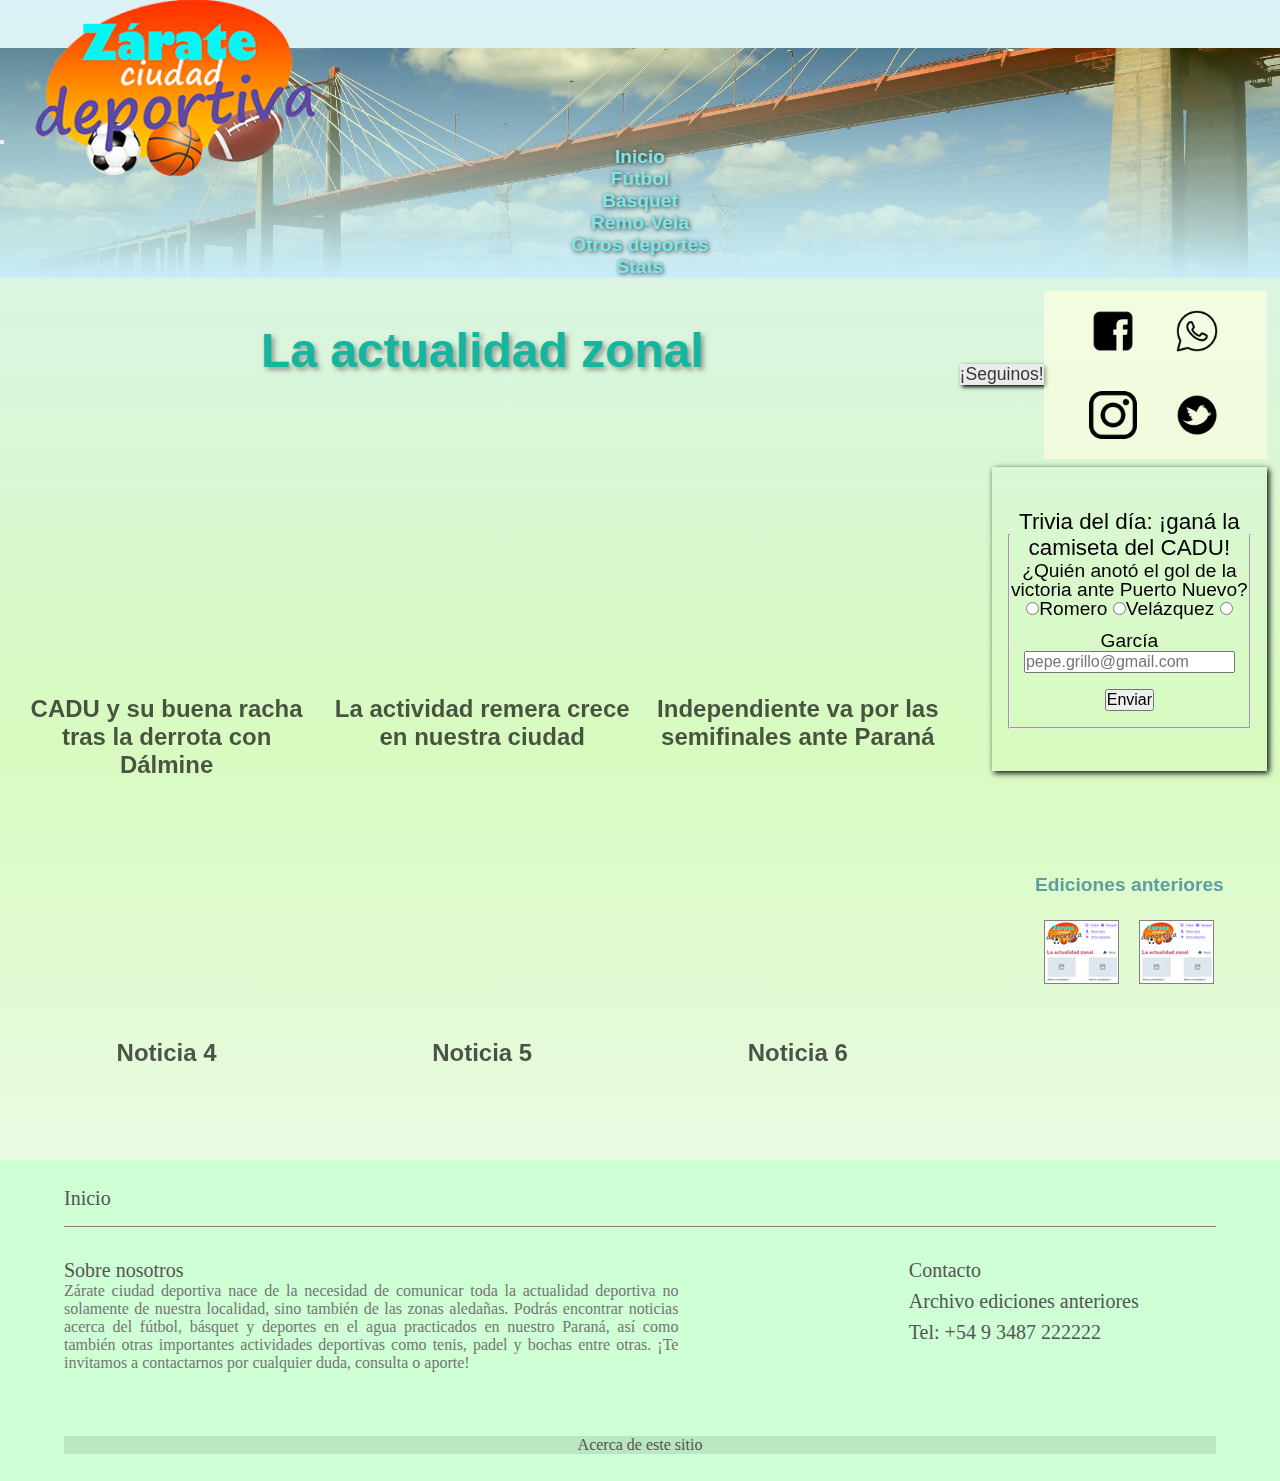
<file: index.html>
<!DOCTYPE html>
<html lang="en">
<head>
    
    <meta charset="UTF-8">
    <meta http-equiv="X-UA-Compatible" content="IE=edge">
    <meta name="viewport" content="width=device-width, initial-scale=1.0">

    <!-- META etiquetas SEO -->
    <meta name="description" content="WEB deportes ciudad de Zárate, Bs As, Argentina.  Aquí podrás enterarte de toda la actualidad deportiva zonal">
    <meta name="keywords" content="ZARATE, DEPORTES, ACTUALIDAD, CADU, INDEPENDIENTE, PARANA">

    <!-- link css bootstrap -->
    <link href="https://cdn.jsdelivr.net/npm/bootstrap@5.2.0-beta1/dist/css/bootstrap.min.css" rel="stylesheet" integrity="sha384-0evHe/X+R7YkIZDRvuzKMRqM+OrBnVFBL6DOitfPri4tjfHxaWutUpFmBp4vmVor" crossorigin="anonymous">

    <!-- link estilos locales -->
    <link rel="stylesheet" href="css/style.css">

    <title> - Zárate, ciudad deportiva - </title>

</head>

<body>

    <header>
        <nav class="navbar navbar-expand-xl bg-transparent">
            <div class="container-fluid">
              <a class="navbar-brand" href="index.html"><img src="img/logoppal.png" alt="logo principal página" class="logo"></a>
              <button class="navbar-toggler" type="button" data-bs-toggle="collapse" data-bs-target="#navbarNavDropdown" aria-controls="navbarNavDropdown" aria-expanded="false" aria-label="Toggle navigation">
                <span class="navbar-toggler-icon"></span>
              </button>
              <div class="collapse navbar-collapse" id="navbarNavDropdown">
                <ul class="navbar-nav">
                  <li class="nav-item">
                    <a class="nav-link" href="index.html">Inicio</a>
                  </li>
                  <li class="nav-item">
                    <a class="nav-link" href="./pages/futbol.html">Fútbol</a>
                  </li>
                  <li class="nav-item">
                    <a class="nav-link" href="./pages/basket.html">Básquet</a>
                  </li>
                  <li class="nav-item">
                    <a class="nav-link" href="./pages/remo-vela.html">Remo-Vela</a>
                  </li>
                  <li class="nav-item">
                    <a class="nav-link" href="./pages/otrosdep.html">Otros deportes</a>
                  </li>
                  <li class="nav-item">
                    <a class="nav-link" href="./pages/stats.html">Stats</a>
                  </li>
                </ul>
              </div>
            </div>
          </nav>
    </header>

    <main class="grillaPpal">  <!-- grid principal index -->

        <h1 class="tituloPrincipal">La actualidad zonal</h1>

        <article class="noticiaUno">
            <iframe class="cajaIframe" width="165" height="110" src="https://www.youtube.com/embed/lEXKg0fTimI" title="YouTube video player" frameborder="0" allow="accelerometer; autoplay; clipboard-write; encrypted-media; gyroscope; picture-in-picture" allowfullscreen></iframe>
            <h2 class="tituloNoticia">CADU y su buena racha tras la derrota con Dálmine</h2>
        </article>
                
        <article class="noticiaDos">
            <iframe  class="cajaIframe" width="165" height="110" src="https://www.youtube.com/embed/Ef226tpaXeQ" title="YouTube video player" frameborder="0" allow="accelerometer; autoplay; clipboard-write; encrypted-media; gyroscope; picture-in-picture" allowfullscreen></iframe>
            <h2 class="tituloNoticia">La actividad remera crece en nuestra ciudad</h2>
        </article>

        <article class="noticiaTres">
            <iframe  class="cajaIframe" width="165" height="110" src="https://www.youtube.com/embed/1f1r5w0G57E" title="YouTube video player" frameborder="0" allow="accelerometer; autoplay; clipboard-write; encrypted-media; gyroscope; picture-in-picture" allowfullscreen></iframe>
            <h2 class="tituloNoticia">Independiente va por las semifinales ante Paraná</h2>
        </article>

        <article class="noticiaCuatro">
            <iframe  class="cajaIframe" width="165" height="110" src="https://www.youtube.com/embed/1f1r5w0G57E" title="YouTube video player" frameborder="0" allow="accelerometer; autoplay; clipboard-write; encrypted-media; gyroscope; picture-in-picture" allowfullscreen></iframe>
            <h2 class="tituloNoticia">Noticia 4</h2>
        </article>

        <article class="noticiaCinco">
            <iframe  class="cajaIframe" width="165" height="110" src="https://www.youtube.com/embed/1f1r5w0G57E" title="YouTube video player" frameborder="0" allow="accelerometer; autoplay; clipboard-write; encrypted-media; gyroscope; picture-in-picture" allowfullscreen></iframe>
            <h2 class="tituloNoticia">Noticia 5</h2>
        </article>

        <article class="noticiaSeis">
            <iframe  class="cajaIframe" width="165" height="110" src="https://www.youtube.com/embed/1f1r5w0G57E" title="YouTube video player" frameborder="0" allow="accelerometer; autoplay; clipboard-write; encrypted-media; gyroscope; picture-in-picture" allowfullscreen></iframe>
            <h2 class="tituloNoticia">Noticia 6</h2>
        </article>

        <aside class="formularioTrivia">  <!-- trivia del día -->
            <form class="formLocal">
                <fieldset>
                    <legend>
                        Trivia del día:  ¡ganá la camiseta del CADU!
                    </legend>
                    <div>
                        <label for="quiengol">¿Quién anotó el gol de la victoria ante Puerto Nuevo?</label>
                        <br/>
                        <input name="quiengol" type="radio" value="romero"/>Romero
                        <input name="quiengol" type="radio" value="velazquez"/>Velázquez
                        <input name="quiengol" type="radio" value="garcia"/>García
                        <br/>
                        <input type="email" name="Correo" placeholder="pepe.grillo@gmail.com">
                        <input type="submit" value="Enviar">
                    </div>
                </fieldset>
            </form>
        </aside>
    
        <aside class="edicAnteriores">  <!-- ediciones anteriores -->
            <h3 class="tituloAside">Ediciones anteriores</h3>

            <div class="contenedorEdicAnteriores">
                    <a href="#" target="_blank">
                        <img src="img/edicanter.png" alt="edición anterior1">
                    </a>
                    <a href="#" target="_blank">
                        <img src="img/edicanter.png" alt="edición anterior2">
                    </a>
            </div>
        </aside>

        <aside class="redesSociales">
            <button class="btn btn-primary" type="button" data-bs-toggle="offcanvas" data-bs-target="#offcanvasBottom" aria-controls="offcanvasBottom">¡Seguinos!</button>

            <div class="offcanvas offcanvas-bottom" tabindex="-1" id="offcanvasBottom" aria-labelledby="offcanvasBottomLabel">

            <div class="cuerpoCanvas" class="offcanvas-body small">
                <a href="https://facebook.com" target="_blank"><img class="iconoFacebook" src="img/fb.png" alt="red social facebook"></a>
                <a href="https://Whatsapp.com" target="_blank"><img class="iconoWp" src="img/wp.png" alt="red social Whatsapp"></a>
                <a href="https://Instagram.com" target="_blank"><img class="iconoInsta" src="img/insta.png" alt="red social Instagram"></a>
                <a href="https://twitter.com" target="_blank"><img class="iconoTw" src="img/twitter.png" alt="red social Twitter"></a>
            </div>
            </div>
        </aside>

    </main>

    <footer class="grillaFooter">

        <section class="footInicio">
            <a href="#">Inicio</a>
        </section>
        <section class="sobreNos">
            <h4>Sobre nosotros</h4>
            <p>Zárate ciudad deportiva nace de la necesidad de comunicar toda la actualidad deportiva no solamente de nuestra localidad, sino también de las zonas aledañas.  Podrás encontrar noticias acerca del fútbol, básquet y deportes en el agua practicados en nuestro Paraná, así como también otras importantes actividades deportivas como tenis, padel y bochas entre otras.  ¡Te invitamos a contactarnos por cualquier duda, consulta o aporte!</p>
        </section>
        <section class="contactoArchivoTelefono">
            <a class="htmlContacto" href="./pages/contacto.html">Contacto</a>
            <a class="archivoEdiciones" href="#">Archivo ediciones anteriores</a>
            <h5>Tel:  +54 9 3487 222222</h5>
        </section>
        <section class="footerAcerca">
            <a href="./pages/acercade.html">Acerca de este sitio</a>
        </section>

    </footer>
    
    <!-- link js bt -->
    <script src="https://cdn.jsdelivr.net/npm/bootstrap@5.2.0-beta1/dist/js/bootstrap.bundle.min.js" integrity="sha384-pprn3073KE6tl6bjs2QrFaJGz5/SUsLqktiwsUTF55Jfv3qYSDhgCecCxMW52nD2" crossorigin="anonymous"></script>

</body>
</html>
</file>
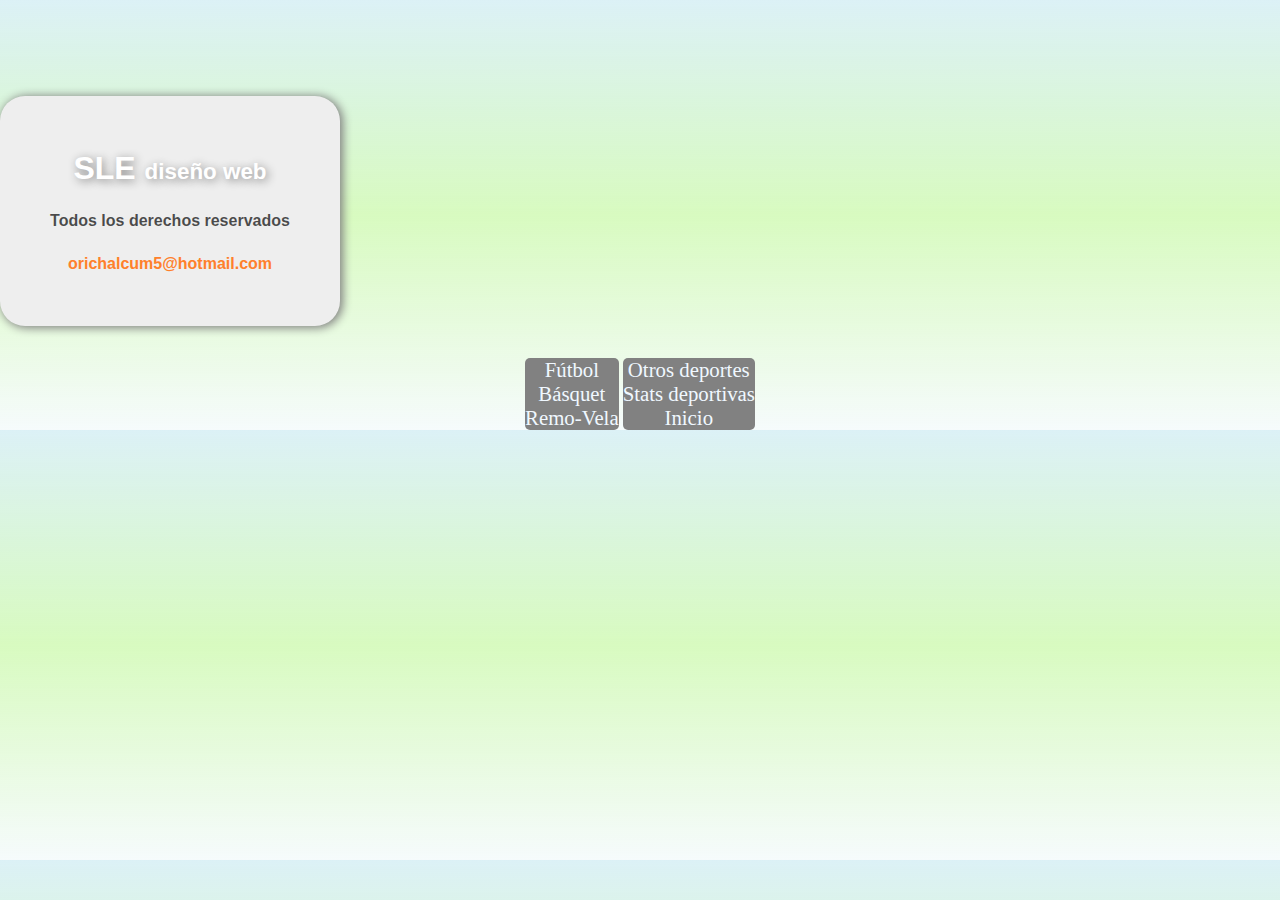
<file: pages/acercade.html>
<!DOCTYPE html>
<html lang="en">
<head>

    <meta charset="UTF-8">
    <meta http-equiv="X-UA-Compatible" content="IE=edge">
    <meta name="viewport" content="width=device-width, initial-scale=1.0">

    <!-- META etiquetas SEO -->
    <meta name="description" content="Actualidad y noticias deportivas en Zárate, Bs As, Argentina">
    <meta name="keywords" content="ZARATE, DEPORTES, DESARROLLO, WEB">
    
    <!-- link css bootstrap -->
    <link href="https://cdn.jsdelivr.net/npm/bootstrap@5.2.0-beta1/dist/css/bootstrap.min.css" rel="stylesheet" integrity="sha384-0evHe/X+R7YkIZDRvuzKMRqM+OrBnVFBL6DOitfPri4tjfHxaWutUpFmBp4vmVor" crossorigin="anonymous">
    
    <!-- link estilos locales -->
    <link rel="stylesheet" href="../css/style.css">

    <!-- link animaciones wow.js -->
    <link rel="stylesheet" href="https://cdnjs.cloudflare.com/ajax/libs/animate.css/4.1.1/animate.min.css">

    <title> - Acerca de esta página - </title>

</head>

<body>
    
    <div class="container-fluid">

        <main class="row">

            <article class="cajaAcercaDe">

                <h1 class="animate__animated animate__rubberBand">
                    SLE <span class="disenoWeb">diseño web</span>
                </h1>

                <h2 class="derechosAcercaDe">Todos los derechos reservados</h2>

                <h3 class="mailAcercaDe">orichalcum5@hotmail.com</h3>
            
            </article>

            <nav class="container-fluid">

                <ul class="row">
                    <li class="col"><a href="./futbol.html">Fútbol</a></li>
                    <li class="col"><a href="./basket.html">Básquet</a></li>
                    <li class="col"><a href="./remo-vela.html">Remo-Vela</a></li>
                </ul>
                <ul class="row">
                    <li class="col"><a href="./otrosdep.html">Otros deportes</a></li>
                    <li class="col"><a href="./stats.html">Stats deportivas</a></li>
                    <li class="col"><a href="../index.html">Inicio</a></li>
                </ul>

            </nav>

        </main>

    </div>

    <!-- link js bt -->
    <script src="https://cdn.jsdelivr.net/npm/bootstrap@5.2.0-beta1/dist/js/bootstrap.bundle.min.js" integrity="sha384-pprn3073KE6tl6bjs2QrFaJGz5/SUsLqktiwsUTF55Jfv3qYSDhgCecCxMW52nD2" crossorigin="anonymous"></script>

</body>

</html>
</file>
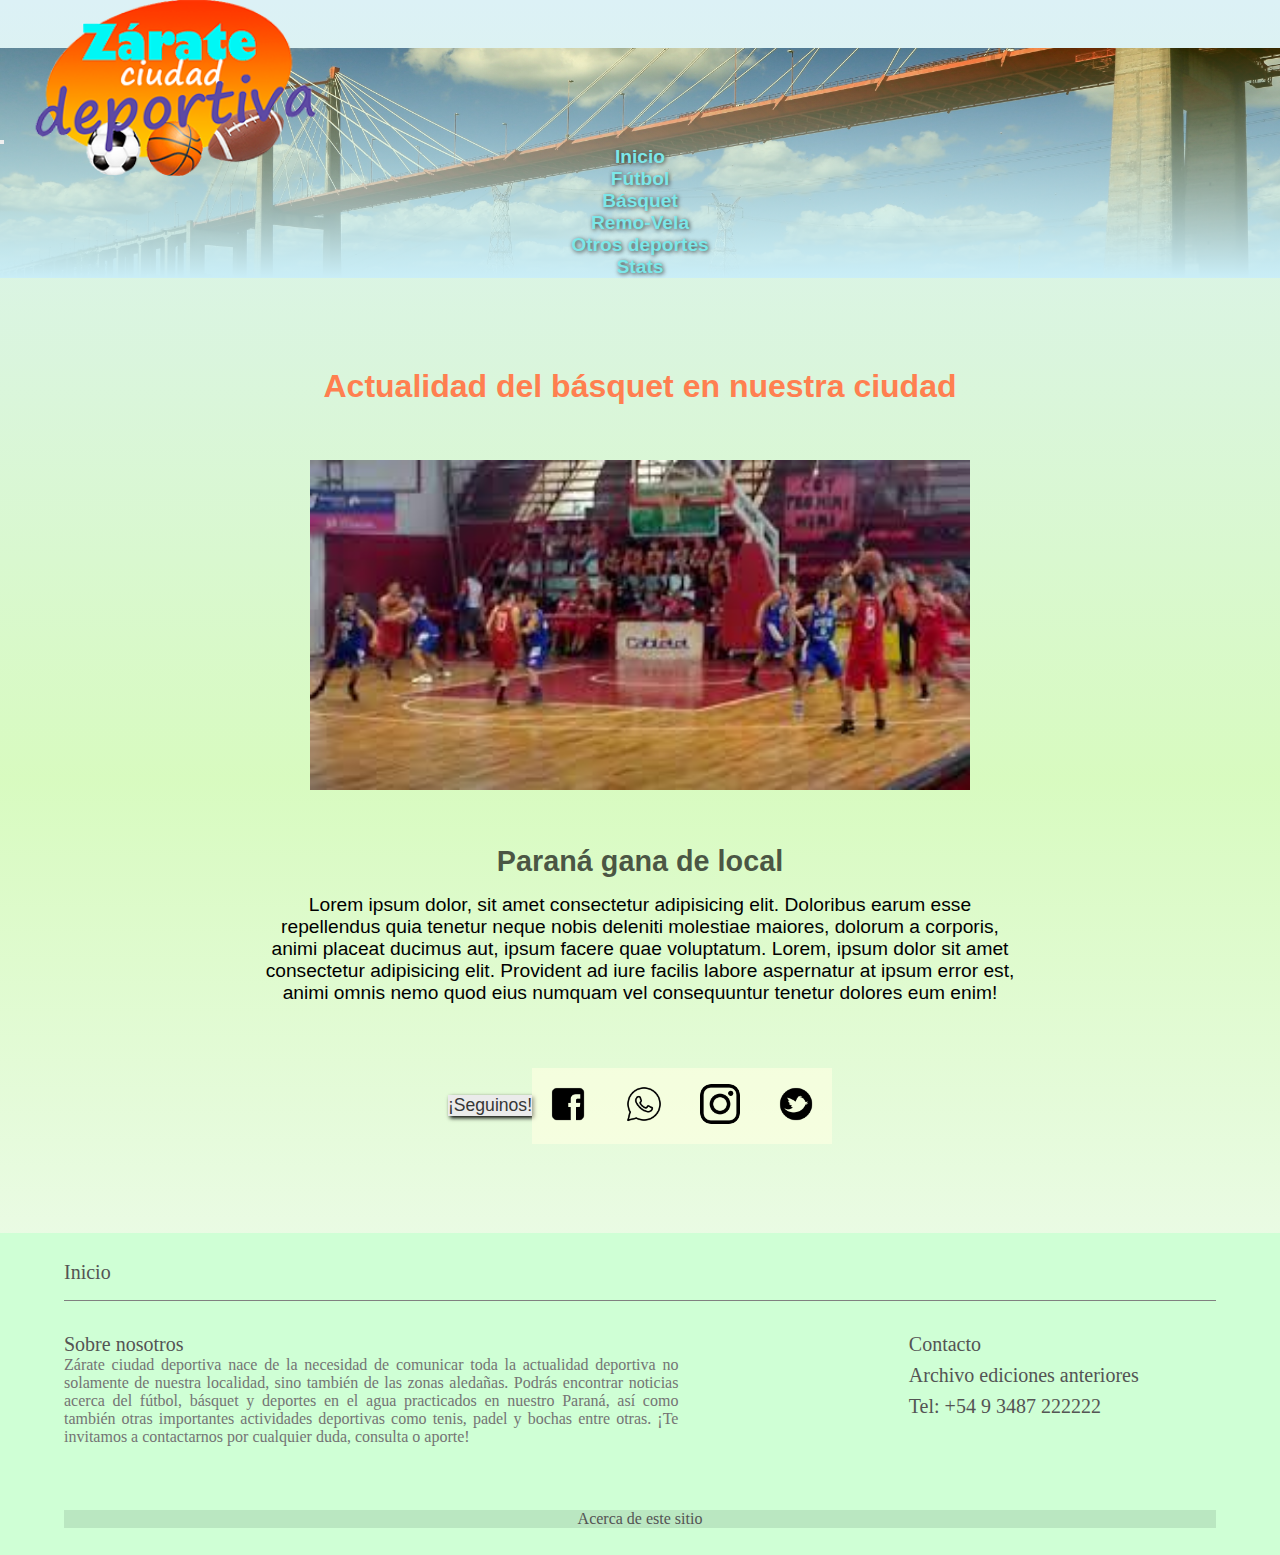
<file: pages/basket.html>
<!DOCTYPE html>
<html lang="en">
<head>

    <meta charset="UTF-8">
    <meta http-equiv="X-UA-Compatible" content="IE=edge">
    <meta name="viewport" content="width=device-width, initial-scale=1.0">

    <!-- META etiquetas SEO -->
    <meta name="description" content="Actualidad y noticias básquet en Zárate, Bs As, Argentina">
    <meta name="keywords" content="ZARATE, DEPORTES, BASQUET, CADU, INDEPENDIENTE, PARANA">

    <!-- link css bootstrap -->
    <link href="https://cdn.jsdelivr.net/npm/bootstrap@5.2.0-beta1/dist/css/bootstrap.min.css" rel="stylesheet" integrity="sha384-0evHe/X+R7YkIZDRvuzKMRqM+OrBnVFBL6DOitfPri4tjfHxaWutUpFmBp4vmVor" crossorigin="anonymous">

    <!-- link estilos locales -->
    <link rel="stylesheet" href="../css/style.css">

    <title> - Actualidad básquet - </title>

</head>

<body>

    <header>
        <nav class="navbar navbar-expand-xl bg-transparent">
            <div class="container-fluid">
              <a class="navbar-brand" href="../index.html"><img src="../img/logoppal.png" alt="logo principal página" class="logo"></a>
              <button class="navbar-toggler" type="button" data-bs-toggle="collapse" data-bs-target="#navbarNavDropdown" aria-controls="navbarNavDropdown" aria-expanded="false" aria-label="Toggle navigation">
                <span class="navbar-toggler-icon"></span>
              </button>
              <div class="collapse navbar-collapse" id="navbarNavDropdown">
                <ul class="navbar-nav">
                  <li class="nav-item">
                    <a class="nav-link" href="../index.html">Inicio</a>
                  </li>
                  <li class="nav-item">
                    <a class="nav-link" href="./futbol.html">Fútbol</a>
                  </li>
                  <li class="nav-item">
                    <a class="nav-link" href="./basket.html">Básquet</a>
                  </li>
                  <li class="nav-item">
                    <a class="nav-link" href="./remo-vela.html">Remo-Vela</a>
                  </li>
                  <li class="nav-item">
                    <a class="nav-link" href="./otrosdep.html">Otros deportes</a>
                  </li>
                  <li class="nav-item">
                    <a class="nav-link" href="./stats.html">Stats</a>
                  </li>
                </ul>
              </div>
            </div>
          </nav>
    </header>

    <main class="mainNoticiashtml">

        <article class="cajaNoticia">
            <h1 class="tituloSecundario">Actualidad del básquet en nuestra ciudad</h1>

            <img  class="fotoNoticia" src="../img/basquet.jpg" alt="Imágen jugadores de básquet">

            <h2 class="tituloNoticiaSecciones">Paraná gana de local</h2>

            <p class="textoNoticia">Lorem ipsum dolor, sit amet consectetur adipisicing elit. Doloribus earum esse repellendus quia tenetur neque nobis deleniti molestiae maiores, dolorum a corporis, animi placeat ducimus aut, ipsum facere quae voluptatum. Lorem, ipsum dolor sit amet consectetur adipisicing elit. Provident ad iure facilis labore aspernatur at ipsum error est, animi omnis nemo quod eius numquam vel consequuntur tenetur dolores eum enim!</p>

            <aside class="redesSociales">
                <button class="btn btn-primary" type="button" data-bs-toggle="offcanvas" data-bs-target="#offcanvasBottom" aria-controls="offcanvasBottom">¡Seguinos!</button>
    
                <div class="offcanvas offcanvas-bottom" tabindex="-1" id="offcanvasBottom" aria-labelledby="offcanvasBottomLabel">
    
                <div class="cuerpoCanvas" class="offcanvas-body small">
                    <a href="https://facebook.com" target="_blank"><img class="iconoFacebook" src="../img/fb.png" alt="red social facebook"></a>
                    <a href="https://Whatsapp.com" target="_blank"><img class="iconoWp" src="../img/wp.png" alt="red social Whatsapp"></a>
                    <a href="https://Instagram.com" target="_blank"><img class="iconoInsta" src="../img/insta.png" alt="red social Instagram"></a>
                    <a href="https://twitter.com" target="_blank"><img class="iconoTw" src="../img/twitter.png" alt="red social Twitter"></a>
                </div>
                </div>
            </aside>
        </article>

    </main>

    <footer class="grillaFooter">

      <section class="footInicio">
          <a href="#">Inicio</a>
      </section>
      <section class="sobreNos">
          <h4>Sobre nosotros</h4>
          <p>Zárate ciudad deportiva nace de la necesidad de comunicar toda la actualidad deportiva no solamente de nuestra localidad, sino también de las zonas aledañas.  Podrás encontrar noticias acerca del fútbol, básquet y deportes en el agua practicados en nuestro Paraná, así como también otras importantes actividades deportivas como tenis, padel y bochas entre otras.  ¡Te invitamos a contactarnos por cualquier duda, consulta o aporte!</p>
      </section>
      <section class="contactoArchivoTelefono">
          <a class="htmlContacto" href="./contacto.html">Contacto</a>
          <a class="archivoEdiciones" href="#">Archivo ediciones anteriores</a>
          <h5>Tel:  +54 9 3487 222222</h5>
      </section>
      <section class="footerAcerca">
          <a href="./acercade.html">Acerca de este sitio</a>
      </section>

  </footer>
    
    <!-- link js bt -->
    <script src="https://cdn.jsdelivr.net/npm/bootstrap@5.2.0-beta1/dist/js/bootstrap.bundle.min.js" integrity="sha384-pprn3073KE6tl6bjs2QrFaJGz5/SUsLqktiwsUTF55Jfv3qYSDhgCecCxMW52nD2" crossorigin="anonymous"></script>

</body>

</html>
</file>
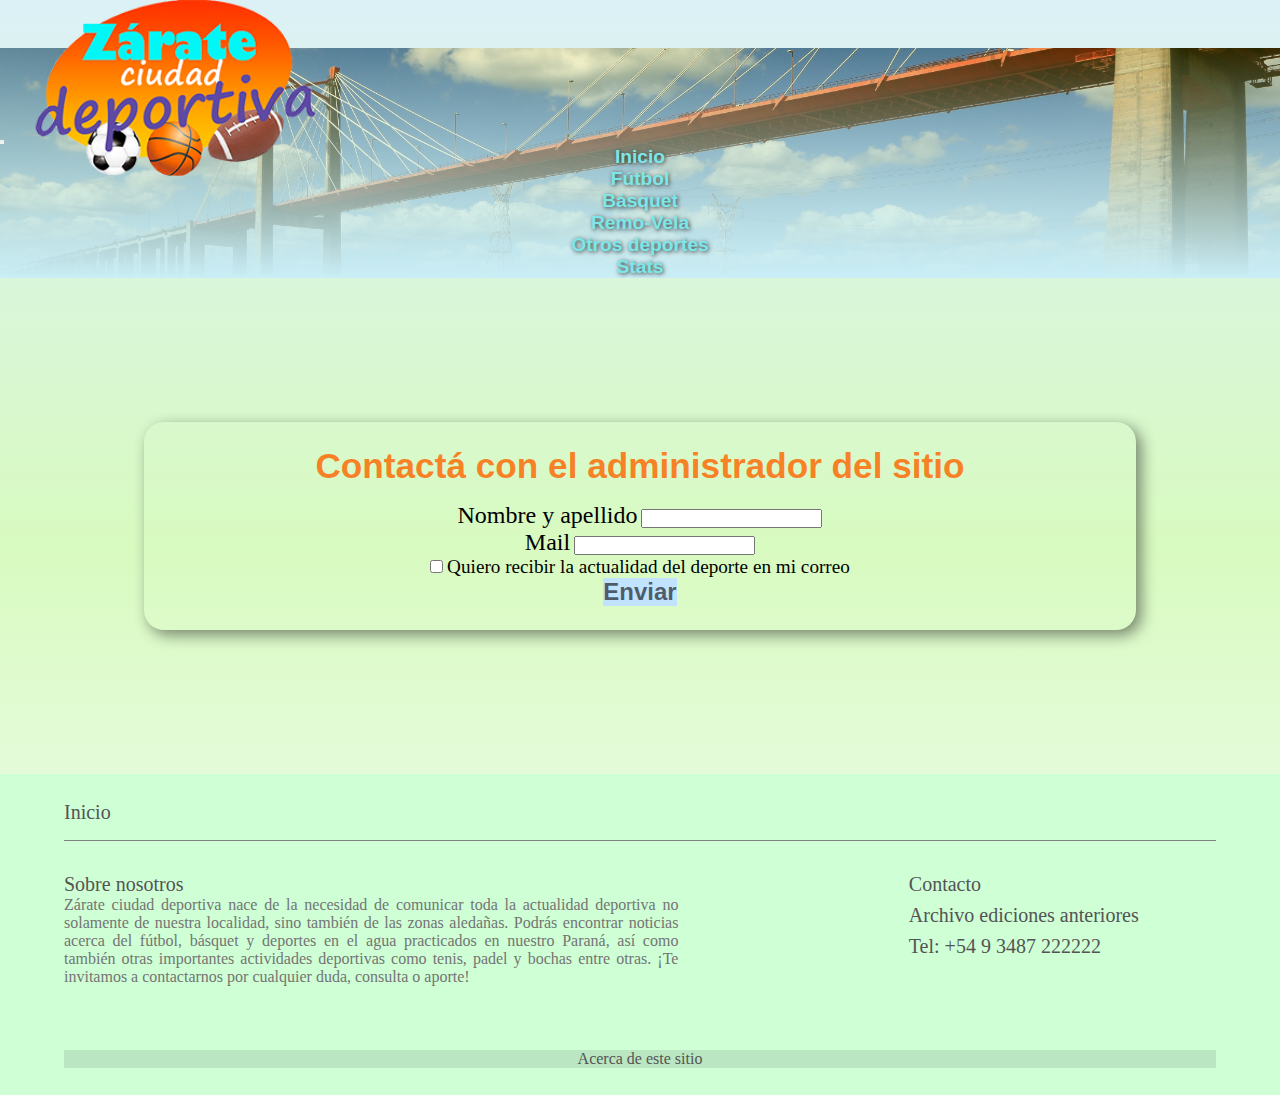
<file: pages/contacto.html>
<!DOCTYPE html>
<html lang="en">
<head>
    <meta charset="UTF-8">
    <meta http-equiv="X-UA-Compatible" content="IE=edge">
    <meta name="viewport" content="width=device-width, initial-scale=1.0">

    <!-- META etiquetas SEO -->
    <meta name="description" content="Actualidad y noticias deportivas en Zárate, Bs As, Argentina">
    <meta name="keywords" content="ZARATE, DEPORTES, WEB, CONTACTO">

    <!-- link css bootstrap -->
    <link href="https://cdn.jsdelivr.net/npm/bootstrap@5.2.0-beta1/dist/css/bootstrap.min.css" rel="stylesheet" integrity="sha384-0evHe/X+R7YkIZDRvuzKMRqM+OrBnVFBL6DOitfPri4tjfHxaWutUpFmBp4vmVor" crossorigin="anonymous">

    <!-- link estilos locales -->
    <link rel="stylesheet" href="../css/style.css">

    <title> - Contacto - </title>
</head>
<body>
    
    <header>
        <nav class="navbar navbar-expand-xl bg-transparent">
            <div class="container-fluid">
              <a class="navbar-brand" href="../index.html"><img src="../img/logoppal.png" alt="logo principal página" class="logo"></a>
              <button class="navbar-toggler" type="button" data-bs-toggle="collapse" data-bs-target="#navbarNavDropdown" aria-controls="navbarNavDropdown" aria-expanded="false" aria-label="Toggle navigation">
                <span class="navbar-toggler-icon"></span>
              </button>
              <div class="collapse navbar-collapse" id="navbarNavDropdown">
                <ul class="navbar-nav">
                  <li class="nav-item">
                    <a class="nav-link" href="../index.html">Inicio</a>
                  </li>
                  <li class="nav-item">
                    <a class="nav-link" href="./futbol.html">Fútbol</a>
                  </li>
                  <li class="nav-item">
                    <a class="nav-link" href="./basket.html">Básquet</a>
                  </li>
                  <li class="nav-item">
                    <a class="nav-link" href="./remo-vela.html">Remo-Vela</a>
                  </li>
                  <li class="nav-item">
                    <a class="nav-link" href="./otrosdep.html">Otros deportes</a>
                  </li>
                  <li class="nav-item">
                    <a class="nav-link" href="./stats.html">Stats</a>
                  </li>
                </ul>
              </div>
            </div>
          </nav>
    </header>

    <main class="mainContac">

        <section class="formularioContacto">

        <h1>Contactá con el administrador del sitio</h1>

        <form>
            <div class="mb-3">
              <label for="exampleInputEmail1" class="form-label">Nombre y apellido</label>
              <input type="email" class="form-control">
            </div>
            <div class="mb-3">
                <label for="exampleInputEmail1" class="form-label">Mail</label>
                <input type="email" class="form-control">
            </div>
            <div class="mb-3 form-check">
              <input type="checkbox" class="form-check-input" id="exampleCheck1">
              <label class="form-check-label" for="exampleCheck1">Quiero recibir la actualidad del deporte en mi correo</label>
            </div>
            <button type="submit" class="btn btn-primary">Enviar</button>
          </form>

        </section>

    </main>

    <footer class="grillaFooter">

      <section class="footInicio">
          <a href="#">Inicio</a>
      </section>
      <section class="sobreNos">
          <h4>Sobre nosotros</h4>
          <p>Zárate ciudad deportiva nace de la necesidad de comunicar toda la actualidad deportiva no solamente de nuestra localidad, sino también de las zonas aledañas.  Podrás encontrar noticias acerca del fútbol, básquet y deportes en el agua practicados en nuestro Paraná, así como también otras importantes actividades deportivas como tenis, padel y bochas entre otras.  ¡Te invitamos a contactarnos por cualquier duda, consulta o aporte!</p>
      </section>
      <section class="contactoArchivoTelefono">
          <a class="htmlContacto" href="./contacto.html">Contacto</a>
          <a class="archivoEdiciones" href="#">Archivo ediciones anteriores</a>
          <h5>Tel:  +54 9 3487 222222</h5>
      </section>
      <section class="footerAcerca">
          <a href="./acercade.html">Acerca de este sitio</a>
      </section>

  </footer>

    <!-- link js bt -->
    <script src="https://cdn.jsdelivr.net/npm/bootstrap@5.2.0-beta1/dist/js/bootstrap.bundle.min.js" integrity="sha384-pprn3073KE6tl6bjs2QrFaJGz5/SUsLqktiwsUTF55Jfv3qYSDhgCecCxMW52nD2" crossorigin="anonymous"></script>

</body>
</html>
</file>
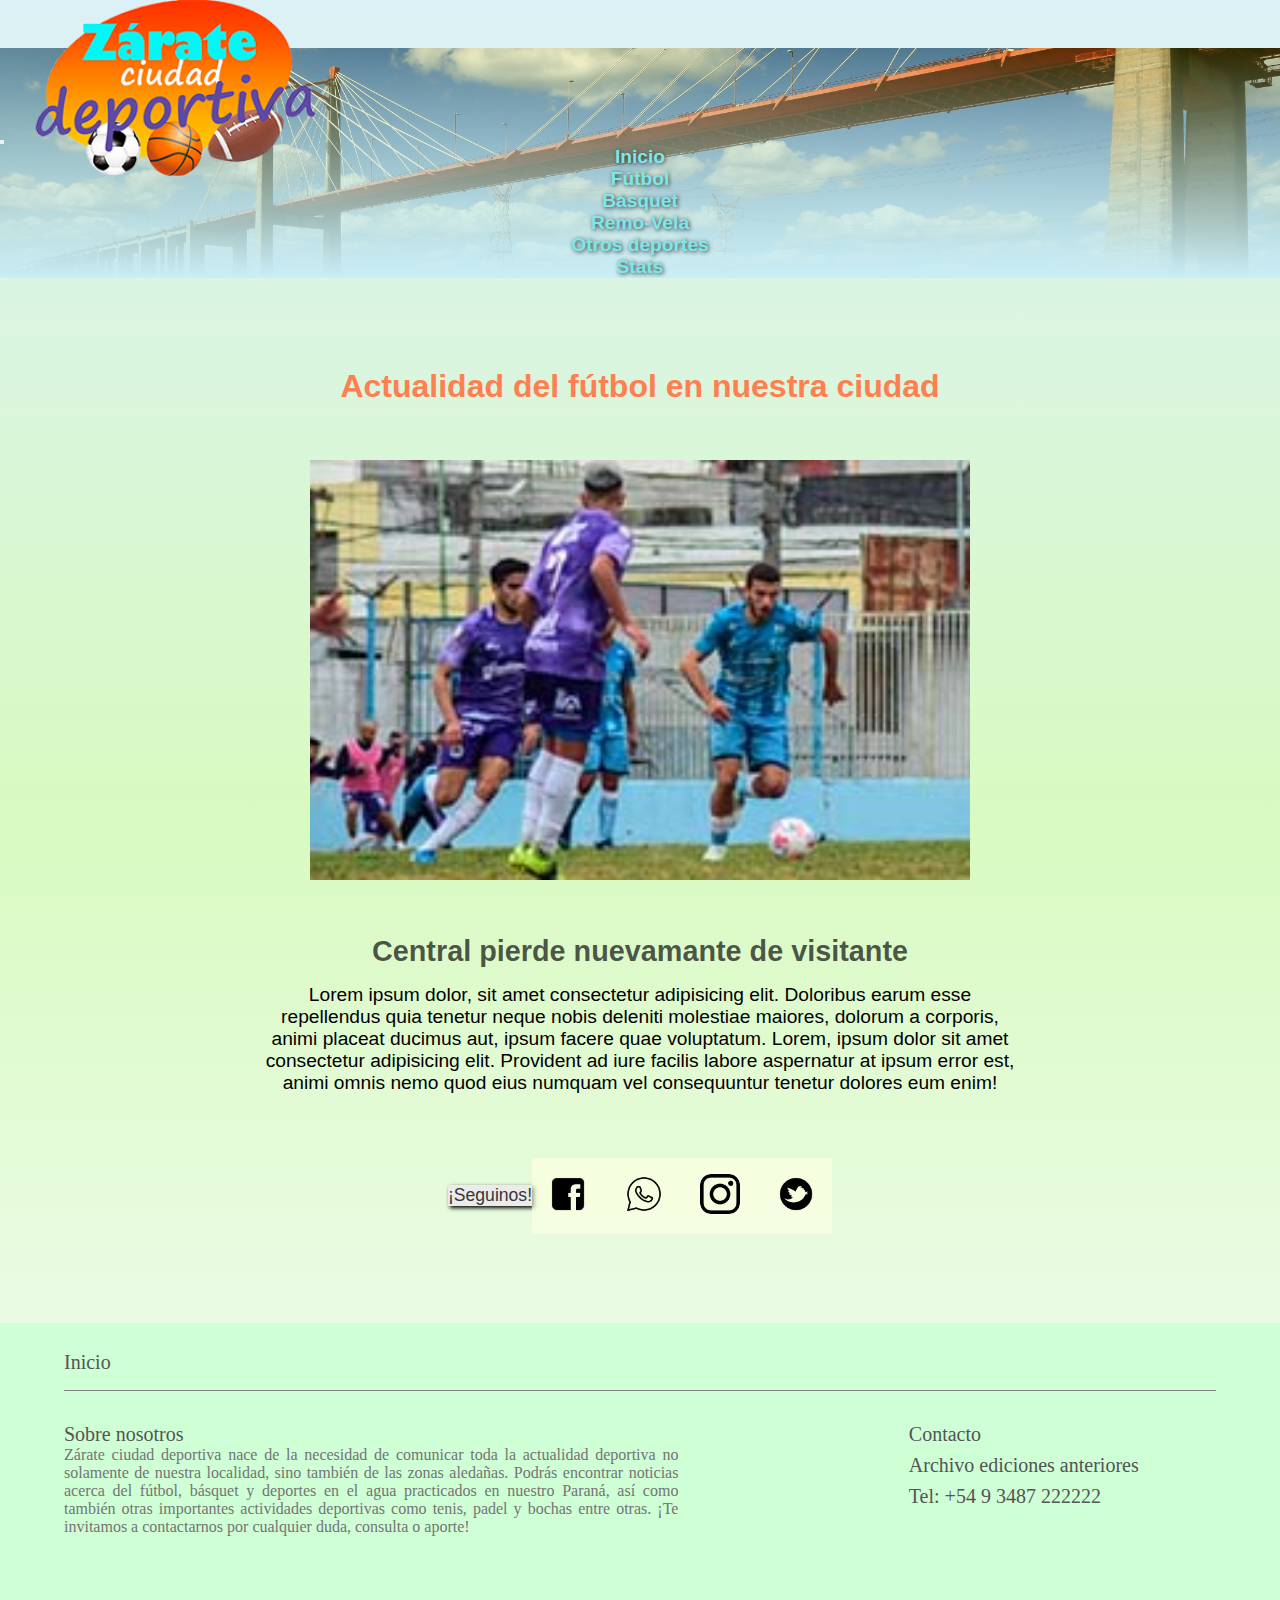
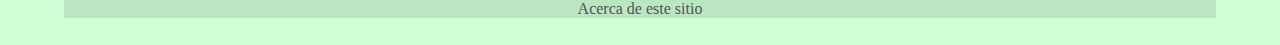
<file: pages/futbol.html>
<!DOCTYPE html>
<html lang="en">
<head>

    <meta charset="UTF-8">
    <meta http-equiv="X-UA-Compatible" content="IE=edge">
    <meta name="viewport" content="width=device-width, initial-scale=1.0">

    <!-- META etiquetas SEO -->
    <meta name="description" content="Actualidad y noticias fútbol en Zárate, Bs As, Argentina">
    <meta name="keywords" content="ZARATE, DEPORTES, FUTBOL, CADU, PARANA, CENTRAL">

    <!-- link css bootstrap -->
    <link href="https://cdn.jsdelivr.net/npm/bootstrap@5.2.0-beta1/dist/css/bootstrap.min.css" rel="stylesheet" integrity="sha384-0evHe/X+R7YkIZDRvuzKMRqM+OrBnVFBL6DOitfPri4tjfHxaWutUpFmBp4vmVor" crossorigin="anonymous">

    <!-- link estilos locales -->
    <link rel="stylesheet" href="../css/style.css">

    <title> - Actualidad fútbol - </title>

</head>

<body>

    <header>
        <nav class="navbar navbar-expand-xl bg-transparent">
            <div class="container-fluid">
              <a class="navbar-brand" href="../index.html"><img src="../img/logoppal.png" alt="logo principal página" class="logo"></a>
              <button class="navbar-toggler" type="button" data-bs-toggle="collapse" data-bs-target="#navbarNavDropdown" aria-controls="navbarNavDropdown" aria-expanded="false" aria-label="Toggle navigation">
                <span class="navbar-toggler-icon"></span>
              </button>
              <div class="collapse navbar-collapse" id="navbarNavDropdown">
                <ul class="navbar-nav">
                  <li class="nav-item">
                    <a class="nav-link" href="../index.html">Inicio</a>
                  </li>
                  <li class="nav-item">
                    <a class="nav-link" href="./futbol.html">Fútbol</a>
                  </li>
                  <li class="nav-item">
                    <a class="nav-link" href="./basket.html">Básquet</a>
                  </li>
                  <li class="nav-item">
                    <a class="nav-link" href="./remo-vela.html">Remo-Vela</a>
                  </li>
                  <li class="nav-item">
                    <a class="nav-link" href="./otrosdep.html">Otros deportes</a>
                  </li>
                  <li class="nav-item">
                    <a class="nav-link" href="./stats.html">Stats</a>
                  </li>
                </ul>
              </div>
            </div>
          </nav>
    </header>

    <main class="mainNoticiashtml">

        <article class="cajaNoticia">
            <h1 class="tituloSecundario">Actualidad del fútbol en nuestra ciudad</h1>

            <img  class="fotoNoticia" src="../img/futbol.jpg" alt="Imágen jugadores de futbol">

            <h2 class="tituloNoticiaSecciones">Central pierde nuevamante de visitante</h2>

            <p class="textoNoticia">Lorem ipsum dolor, sit amet consectetur adipisicing elit. Doloribus earum esse repellendus quia tenetur neque nobis deleniti molestiae maiores, dolorum a corporis, animi placeat ducimus aut, ipsum facere quae voluptatum. Lorem, ipsum dolor sit amet consectetur adipisicing elit. Provident ad iure facilis labore aspernatur at ipsum error est, animi omnis nemo quod eius numquam vel consequuntur tenetur dolores eum enim!</p>

            <aside class="redesSociales">
                <button class="btn btn-primary" type="button" data-bs-toggle="offcanvas" data-bs-target="#offcanvasBottom" aria-controls="offcanvasBottom">¡Seguinos!</button>
    
                <div class="offcanvas offcanvas-bottom" tabindex="-1" id="offcanvasBottom" aria-labelledby="offcanvasBottomLabel">
    
                <div class="cuerpoCanvas" class="offcanvas-body small">
                    <a href="https://facebook.com" target="_blank"><img class="iconoFacebook" src="../img/fb.png" alt="red social facebook"></a>
                    <a href="https://Whatsapp.com" target="_blank"><img class="iconoWp" src="../img/wp.png" alt="red social Whatsapp"></a>
                    <a href="https://Instagram.com" target="_blank"><img class="iconoInsta" src="../img/insta.png" alt="red social Instagram"></a>
                    <a href="https://twitter.com" target="_blank"><img class="iconoTw" src="../img/twitter.png" alt="red social Twitter"></a>
                </div>
                </div>
            </aside>
        </article>

    </main>

    <footer class="grillaFooter">

      <section class="footInicio">
          <a href="#">Inicio</a>
      </section>
      <section class="sobreNos">
          <h4>Sobre nosotros</h4>
          <p>Zárate ciudad deportiva nace de la necesidad de comunicar toda la actualidad deportiva no solamente de nuestra localidad, sino también de las zonas aledañas.  Podrás encontrar noticias acerca del fútbol, básquet y deportes en el agua practicados en nuestro Paraná, así como también otras importantes actividades deportivas como tenis, padel y bochas entre otras.  ¡Te invitamos a contactarnos por cualquier duda, consulta o aporte!</p>
      </section>
      <section class="contactoArchivoTelefono">
          <a class="htmlContacto" href="./contacto.html">Contacto</a>
          <a class="archivoEdiciones" href="#">Archivo ediciones anteriores</a>
          <h5>Tel:  +54 9 3487 222222</h5>
      </section>
      <section class="footerAcerca">
          <a href="./acercade.html">Acerca de este sitio</a>
      </section>

  </footer>
    
    <!-- link js bt -->
    <script src="https://cdn.jsdelivr.net/npm/bootstrap@5.2.0-beta1/dist/js/bootstrap.bundle.min.js" integrity="sha384-pprn3073KE6tl6bjs2QrFaJGz5/SUsLqktiwsUTF55Jfv3qYSDhgCecCxMW52nD2" crossorigin="anonymous"></script>

</body>

</html>
</file>
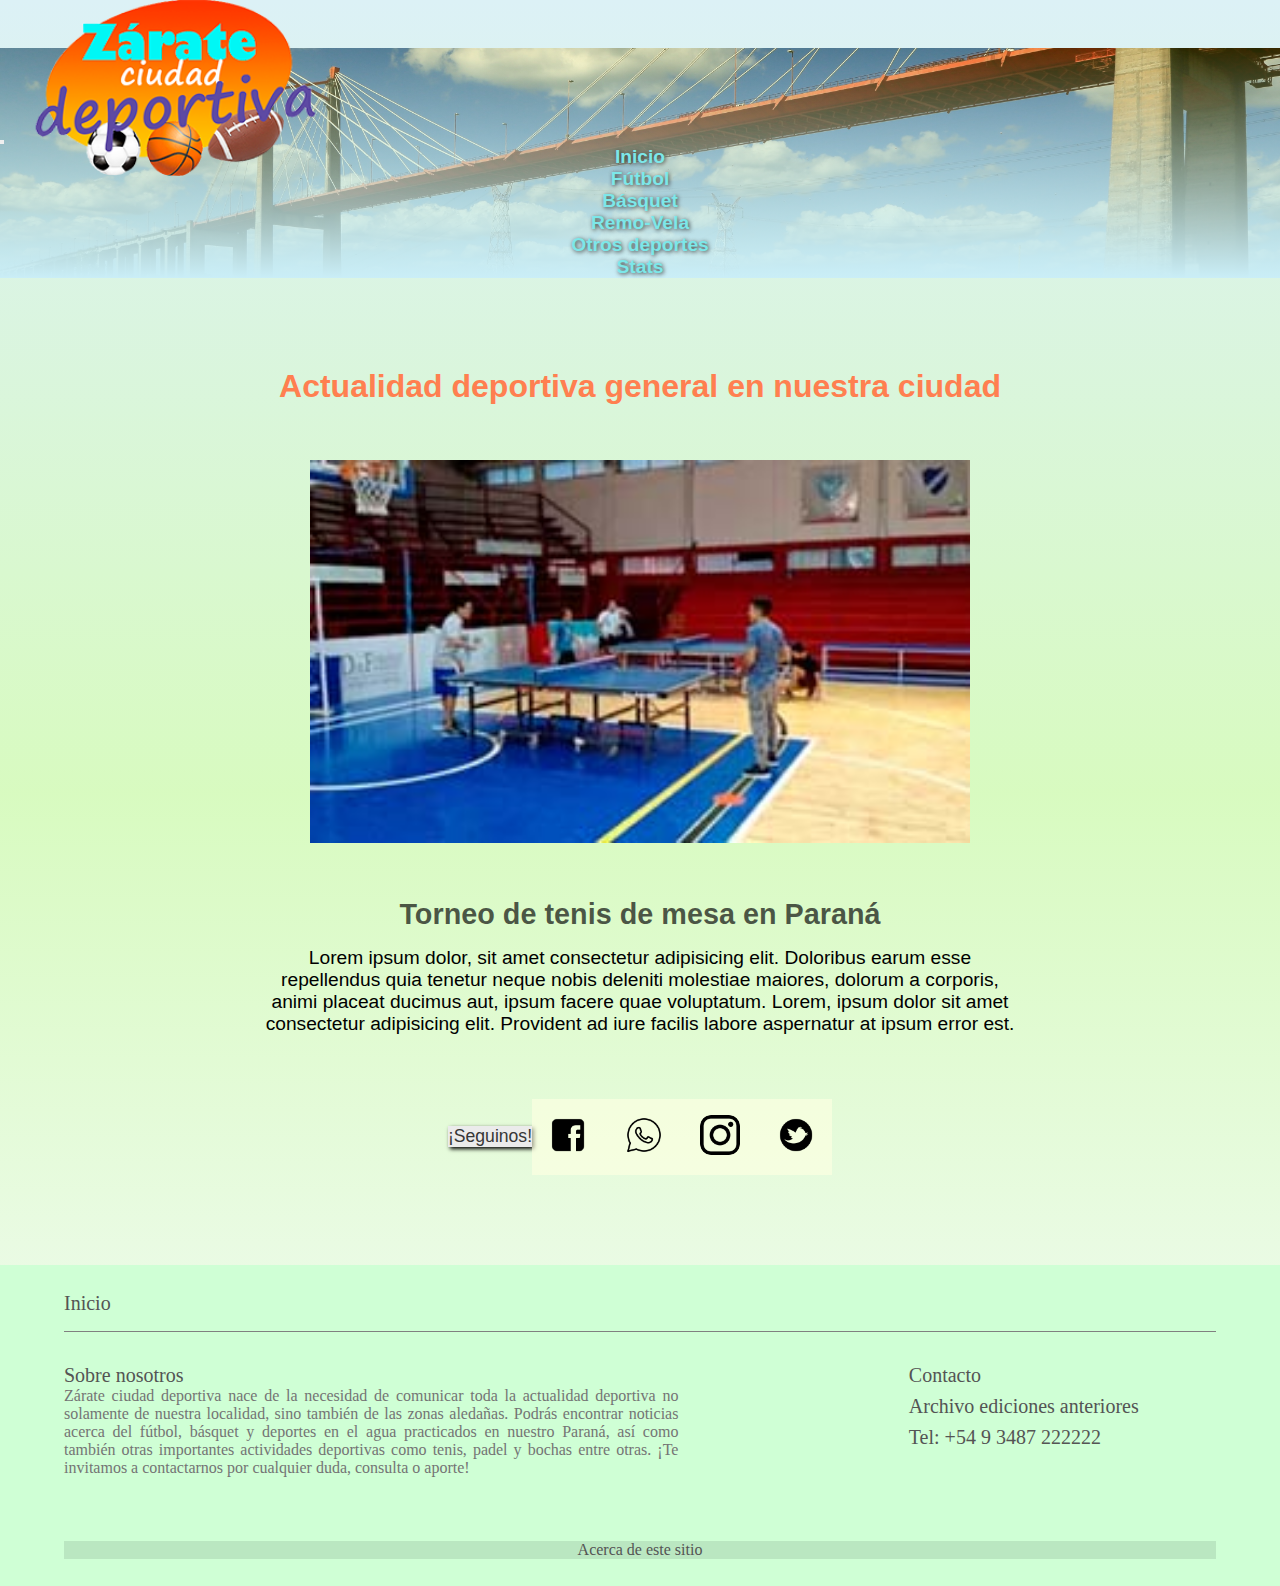
<file: pages/otrosdep.html>
<!DOCTYPE html>
<html lang="en">
<head>

    <meta charset="UTF-8">
    <meta http-equiv="X-UA-Compatible" content="IE=edge">
    <meta name="viewport" content="width=device-width, initial-scale=1.0">

    <!-- META etiquetas SEO -->
    <meta name="description" content="Actualidad y noticias deportes en general Zárate, Bs As, Argentina">
    <meta name="keywords" content="ZARATE, DEPORTES, ACTUALIDAD, CADU, PARANA, CENTRAL">

    <!-- link css bootstrap -->
    <link href="https://cdn.jsdelivr.net/npm/bootstrap@5.2.0-beta1/dist/css/bootstrap.min.css" rel="stylesheet" integrity="sha384-0evHe/X+R7YkIZDRvuzKMRqM+OrBnVFBL6DOitfPri4tjfHxaWutUpFmBp4vmVor" crossorigin="anonymous">

    <!-- link estilos locales -->
    <link rel="stylesheet" href="../css/style.css">

    <title> - Actualidad deportiva general - </title>

</head>

<body>

    <header>
        <nav class="navbar navbar-expand-xl bg-transparent">
            <div class="container-fluid">
              <a class="navbar-brand" href="../index.html"><img src="../img/logoppal.png" alt="logo principal página" class="logo"></a>
              <button class="navbar-toggler" type="button" data-bs-toggle="collapse" data-bs-target="#navbarNavDropdown" aria-controls="navbarNavDropdown" aria-expanded="false" aria-label="Toggle navigation">
                <span class="navbar-toggler-icon"></span>
              </button>
              <div class="collapse navbar-collapse" id="navbarNavDropdown">
                <ul class="navbar-nav">
                  <li class="nav-item">
                    <a class="nav-link" href="../index.html">Inicio</a>
                  </li>
                  <li class="nav-item">
                    <a class="nav-link" href="./futbol.html">Fútbol</a>
                  </li>
                  <li class="nav-item">
                    <a class="nav-link" href="./basket.html">Básquet</a>
                  </li>
                  <li class="nav-item">
                    <a class="nav-link" href="./remo-vela.html">Remo-Vela</a>
                  </li>
                  <li class="nav-item">
                    <a class="nav-link" href="./otrosdep.html">Otros deportes</a>
                  </li>
                  <li class="nav-item">
                    <a class="nav-link" href="./stats.html">Stats</a>
                  </li>
                </ul>
              </div>
            </div>
          </nav>
    </header>

    <main class="mainNoticiashtml">

        <article class="cajaNoticia">
            <h1 class="tituloSecundario">Actualidad deportiva general en nuestra ciudad</h1>

            <img  class="fotoNoticia" src="../img/otrosdep1.jpg" alt="Imágen jugadores de futbol">

            <h2 class="tituloNoticiaSecciones">Torneo de tenis de mesa en Paraná</h2>

            <p class="textoNoticia">Lorem ipsum dolor, sit amet consectetur adipisicing elit. Doloribus earum esse repellendus quia tenetur neque nobis deleniti molestiae maiores, dolorum a corporis, animi placeat ducimus aut, ipsum facere quae voluptatum. Lorem, ipsum dolor sit amet consectetur adipisicing elit. Provident ad iure facilis labore aspernatur at ipsum error est.</p>

            <aside class="redesSociales">
                <button class="btn btn-primary" type="button" data-bs-toggle="offcanvas" data-bs-target="#offcanvasBottom" aria-controls="offcanvasBottom">¡Seguinos!</button>
    
                <div class="offcanvas offcanvas-bottom" tabindex="-1" id="offcanvasBottom" aria-labelledby="offcanvasBottomLabel">
    
                <div class="cuerpoCanvas" class="offcanvas-body small">
                    <a href="https://facebook.com" target="_blank"><img class="iconoFacebook" src="../img/fb.png" alt="red social facebook"></a>
                    <a href="https://Whatsapp.com" target="_blank"><img class="iconoWp" src="../img/wp.png" alt="red social Whatsapp"></a>
                    <a href="https://Instagram.com" target="_blank"><img class="iconoInsta" src="../img/insta.png" alt="red social Instagram"></a>
                    <a href="https://twitter.com" target="_blank"><img class="iconoTw" src="../img/twitter.png" alt="red social Twitter"></a>
                </div>
                </div>
            </aside>
        </article>

    </main>

    <footer class="grillaFooter">

      <section class="footInicio">
          <a href="#">Inicio</a>
      </section>
      <section class="sobreNos">
          <h4>Sobre nosotros</h4>
          <p>Zárate ciudad deportiva nace de la necesidad de comunicar toda la actualidad deportiva no solamente de nuestra localidad, sino también de las zonas aledañas.  Podrás encontrar noticias acerca del fútbol, básquet y deportes en el agua practicados en nuestro Paraná, así como también otras importantes actividades deportivas como tenis, padel y bochas entre otras.  ¡Te invitamos a contactarnos por cualquier duda, consulta o aporte!</p>
      </section>
      <section class="contactoArchivoTelefono">
          <a class="htmlContacto" href="./contacto.html">Contacto</a>
          <a class="archivoEdiciones" href="#">Archivo ediciones anteriores</a>
          <h5>Tel:  +54 9 3487 222222</h5>
      </section>
      <section class="footerAcerca">
          <a href="./acercade.html">Acerca de este sitio</a>
      </section>

  </footer>
    
    <!-- link js bt -->
    <script src="https://cdn.jsdelivr.net/npm/bootstrap@5.2.0-beta1/dist/js/bootstrap.bundle.min.js" integrity="sha384-pprn3073KE6tl6bjs2QrFaJGz5/SUsLqktiwsUTF55Jfv3qYSDhgCecCxMW52nD2" crossorigin="anonymous"></script>

</body>

</html>
</file>
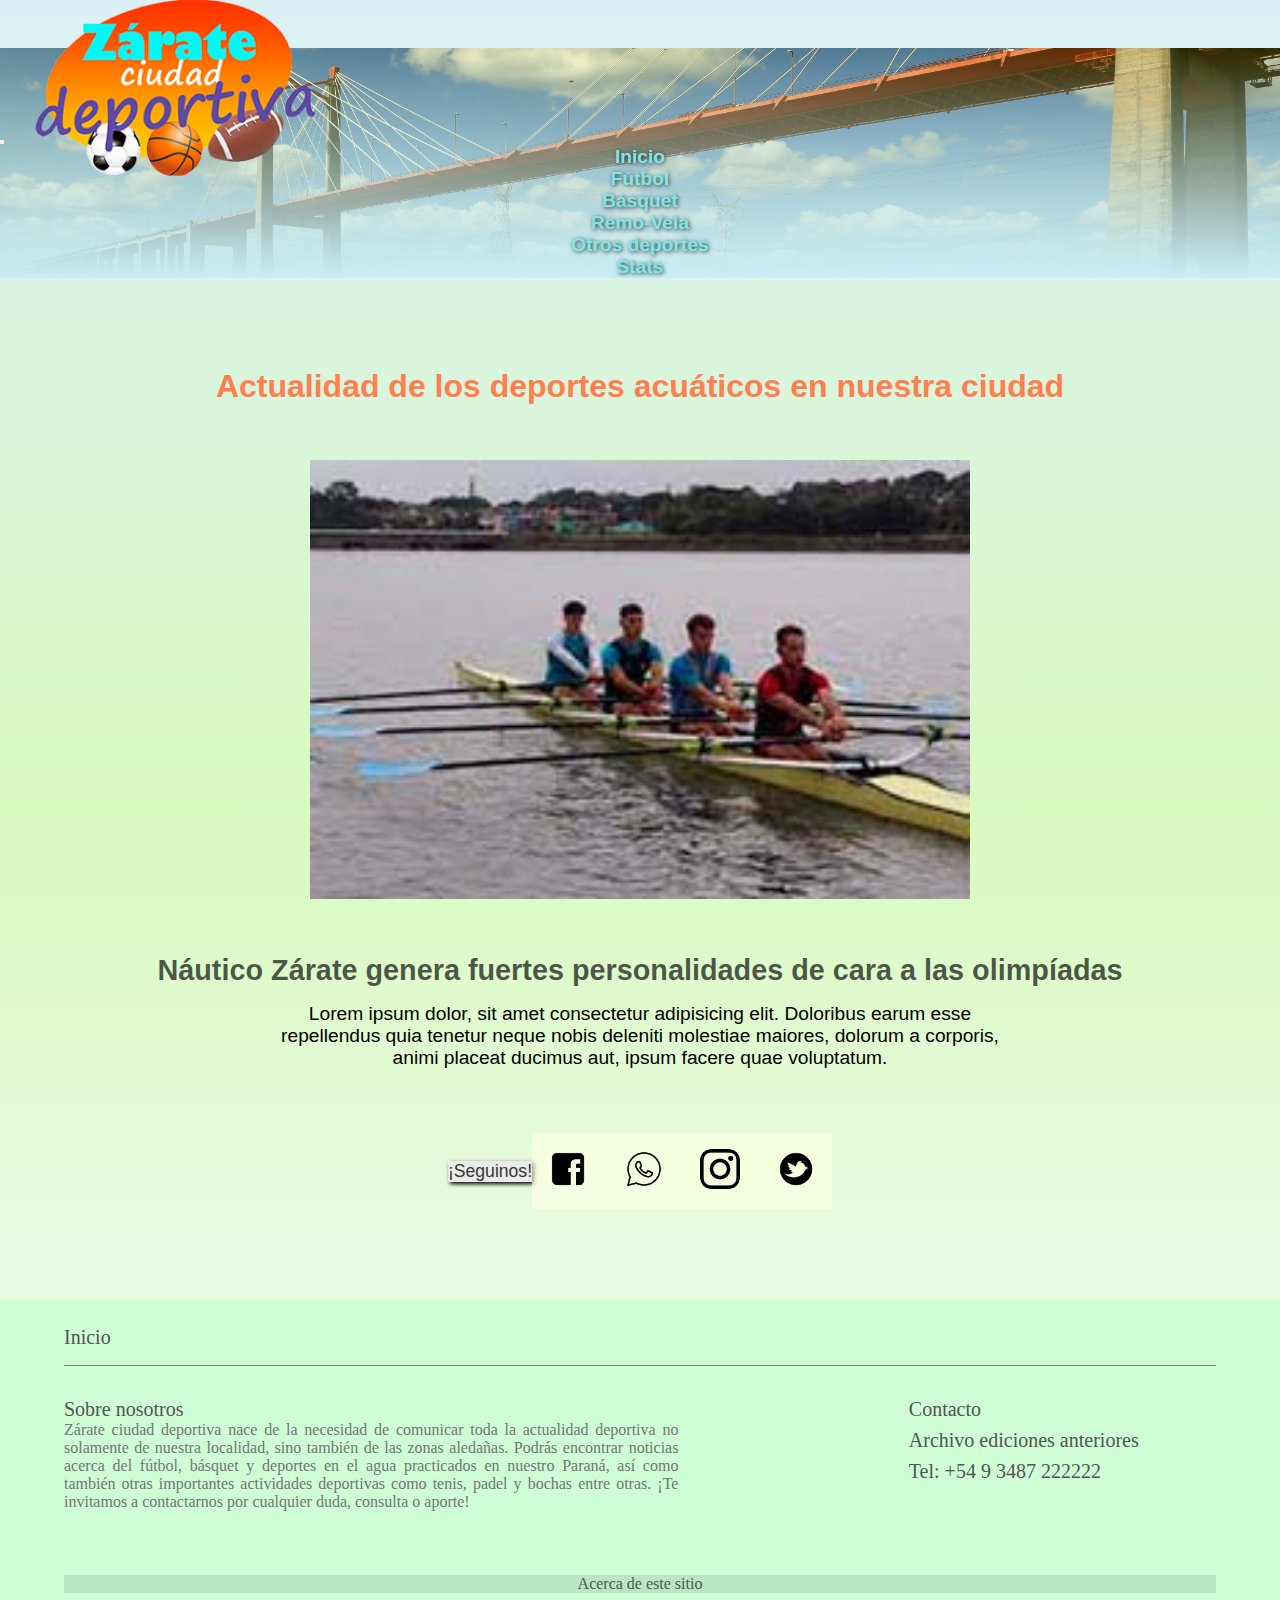
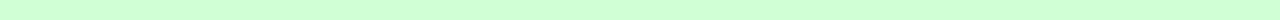
<file: pages/remo-vela.html>
<!DOCTYPE html>
<html lang="en">
<head>

    <meta charset="UTF-8">
    <meta http-equiv="X-UA-Compatible" content="IE=edge">
    <meta name="viewport" content="width=device-width, initial-scale=1.0">

    <!-- META etiquetas SEO -->
    <meta name="description" content="Actualidad y noticias remo y vela en Zárate, Bs As, Argentina">
    <meta name="keywords" content="ZARATE, DEPORTES, CLUB, NAUTICO">

    <!-- link css bootstrap -->
    <link href="https://cdn.jsdelivr.net/npm/bootstrap@5.2.0-beta1/dist/css/bootstrap.min.css" rel="stylesheet" integrity="sha384-0evHe/X+R7YkIZDRvuzKMRqM+OrBnVFBL6DOitfPri4tjfHxaWutUpFmBp4vmVor" crossorigin="anonymous">

    <!-- link estilos locales -->
    <link rel="stylesheet" href="../css/style.css">

    <title> - Actualidad remo y vela - </title>

</head>

<body>

    <header>
        <nav class="navbar navbar-expand-xl bg-transparent">
            <div class="container-fluid">
              <a class="navbar-brand" href="../index.html"><img src="../img/logoppal.png" alt="logo principal página" class="logo"></a>
              <button class="navbar-toggler" type="button" data-bs-toggle="collapse" data-bs-target="#navbarNavDropdown" aria-controls="navbarNavDropdown" aria-expanded="false" aria-label="Toggle navigation">
                <span class="navbar-toggler-icon"></span>
              </button>
              <div class="collapse navbar-collapse" id="navbarNavDropdown">
                <ul class="navbar-nav">
                  <li class="nav-item">
                    <a class="nav-link" href="../index.html">Inicio</a>
                  </li>
                  <li class="nav-item">
                    <a class="nav-link" href="./futbol.html">Fútbol</a>
                  </li>
                  <li class="nav-item">
                    <a class="nav-link" href="./basket.html">Básquet</a>
                  </li>
                  <li class="nav-item">
                    <a class="nav-link" href="./remo-vela.html">Remo-Vela</a>
                  </li>
                  <li class="nav-item">
                    <a class="nav-link" href="./otrosdep.html">Otros deportes</a>
                  </li>
                  <li class="nav-item">
                    <a class="nav-link" href="./stats.html">Stats</a>
                  </li>
                </ul>
              </div>
            </div>
          </nav>
    </header>

    <main class="mainNoticiashtml">

        <article class="cajaNoticia">
            <h1 class="tituloSecundario">Actualidad de los deportes acuáticos en nuestra ciudad</h1>

            <img  class="fotoNoticia" src="../img/remo.jpg" alt="Imágen jugadores de futbol">

            <h2 class="tituloNoticiaSecciones">Náutico Zárate genera fuertes personalidades de cara a las olimpíadas</h2>

            <p class="textoNoticia">Lorem ipsum dolor, sit amet consectetur adipisicing elit. Doloribus earum esse repellendus quia tenetur neque nobis deleniti molestiae maiores, dolorum a corporis, animi placeat ducimus aut, ipsum facere quae voluptatum.</p>

            <aside class="redesSociales">
                <button class="btn btn-primary" type="button" data-bs-toggle="offcanvas" data-bs-target="#offcanvasBottom" aria-controls="offcanvasBottom">¡Seguinos!</button>
    
                <div class="offcanvas offcanvas-bottom" tabindex="-1" id="offcanvasBottom" aria-labelledby="offcanvasBottomLabel">
    
                <div class="cuerpoCanvas" class="offcanvas-body small">
                    <a href="https://facebook.com" target="_blank"><img class="iconoFacebook" src="../img/fb.png" alt="red social facebook"></a>
                    <a href="https://Whatsapp.com" target="_blank"><img class="iconoWp" src="../img/wp.png" alt="red social Whatsapp"></a>
                    <a href="https://Instagram.com" target="_blank"><img class="iconoInsta" src="../img/insta.png" alt="red social Instagram"></a>
                    <a href="https://twitter.com" target="_blank"><img class="iconoTw" src="../img/twitter.png" alt="red social Twitter"></a>
                </div>
                </div>
            </aside>
        </article>

    </main>

    <footer class="grillaFooter">

      <section class="footInicio">
          <a href="#">Inicio</a>
      </section>
      <section class="sobreNos">
          <h4>Sobre nosotros</h4>
          <p>Zárate ciudad deportiva nace de la necesidad de comunicar toda la actualidad deportiva no solamente de nuestra localidad, sino también de las zonas aledañas.  Podrás encontrar noticias acerca del fútbol, básquet y deportes en el agua practicados en nuestro Paraná, así como también otras importantes actividades deportivas como tenis, padel y bochas entre otras.  ¡Te invitamos a contactarnos por cualquier duda, consulta o aporte!</p>
      </section>
      <section class="contactoArchivoTelefono">
          <a class="htmlContacto" href="./contacto.html">Contacto</a>
          <a class="archivoEdiciones" href="#">Archivo ediciones anteriores</a>
          <h5>Tel:  +54 9 3487 222222</h5>
      </section>
      <section class="footerAcerca">
          <a href="./acercade.html">Acerca de este sitio</a>
      </section>

  </footer>
    
    <!-- link js bt -->
    <script src="https://cdn.jsdelivr.net/npm/bootstrap@5.2.0-beta1/dist/js/bootstrap.bundle.min.js" integrity="sha384-pprn3073KE6tl6bjs2QrFaJGz5/SUsLqktiwsUTF55Jfv3qYSDhgCecCxMW52nD2" crossorigin="anonymous"></script>

</body>

</html>
</file>
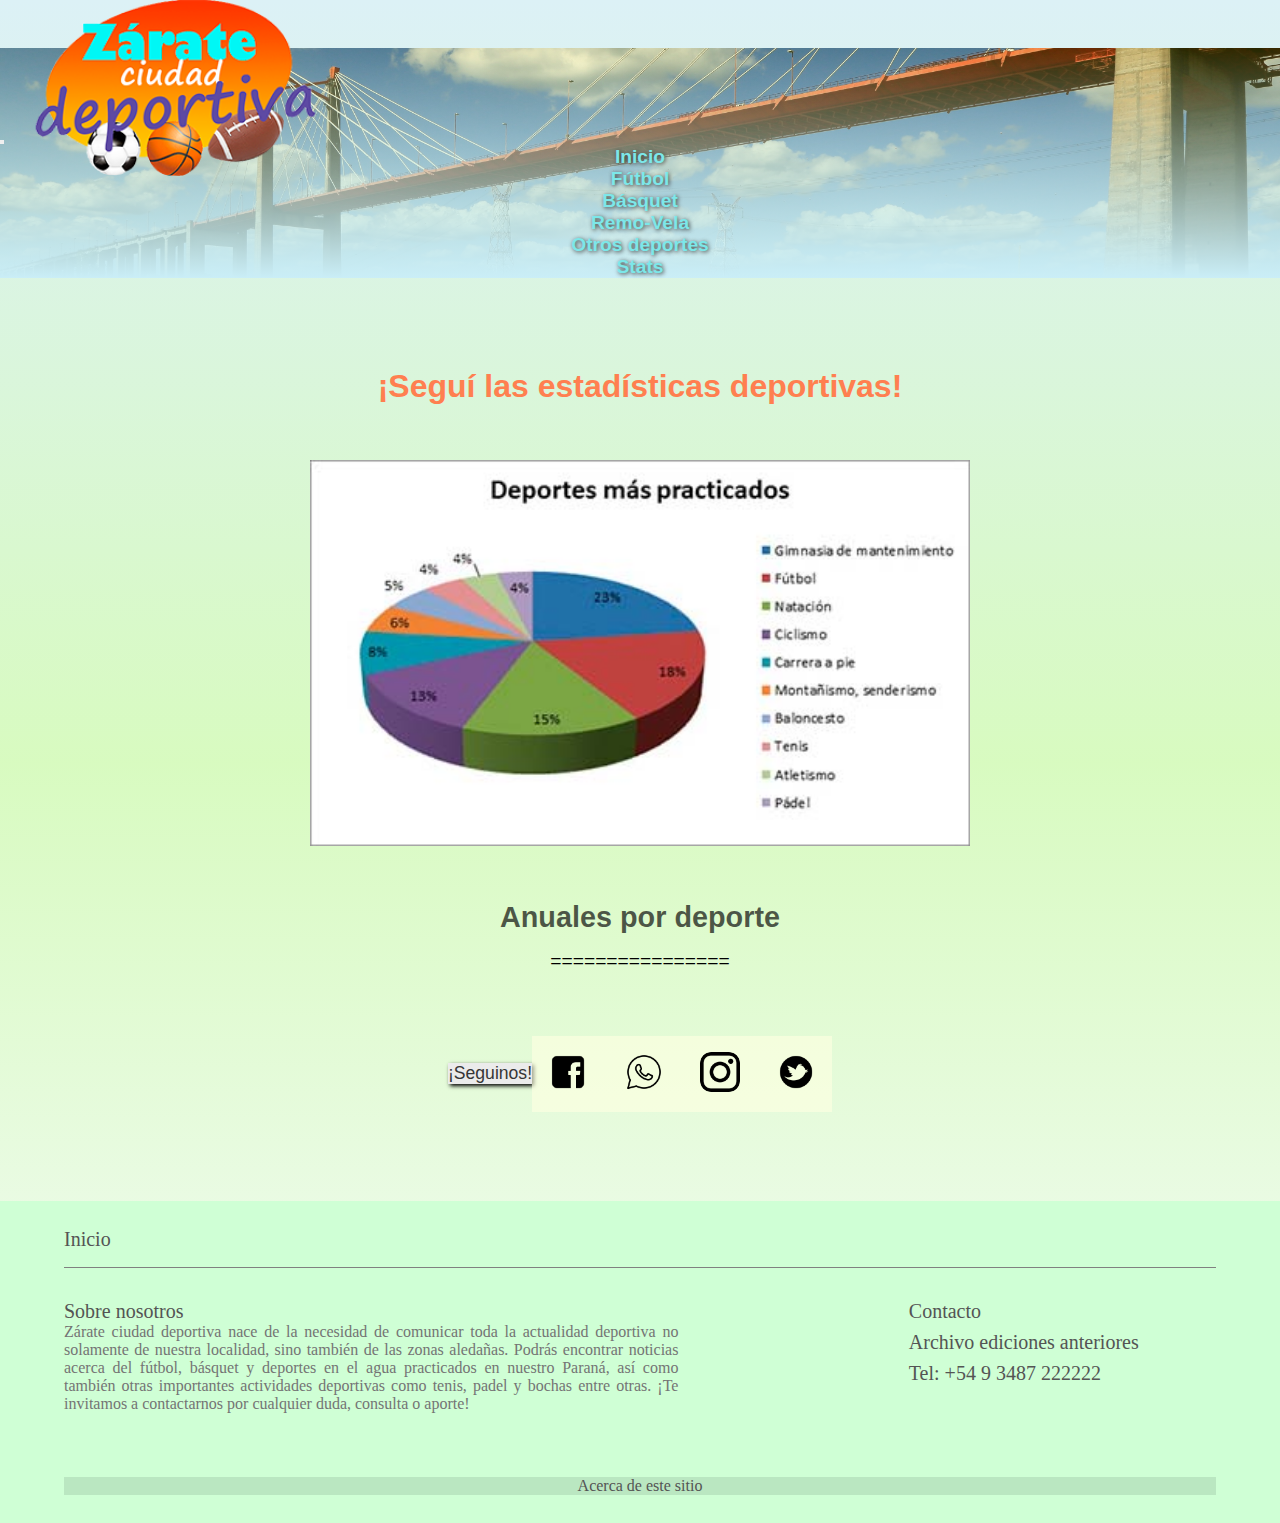
<file: pages/stats.html>
<!DOCTYPE html>
<html lang="en">
<head>

    <meta charset="UTF-8">
    <meta http-equiv="X-UA-Compatible" content="IE=edge">
    <meta name="viewport" content="width=device-width, initial-scale=1.0">

    <!-- META etiquetas SEO -->
    <meta name="description" content="Actualidad y noticias, estadísticas deportivas en Zárate, Bs As, Argentina">
    <meta name="keywords" content="ZARATE, DEPORTES, STATS, ESTADISTICAS">

    <!-- link css bootstrap -->
    <link href="https://cdn.jsdelivr.net/npm/bootstrap@5.2.0-beta1/dist/css/bootstrap.min.css" rel="stylesheet" integrity="sha384-0evHe/X+R7YkIZDRvuzKMRqM+OrBnVFBL6DOitfPri4tjfHxaWutUpFmBp4vmVor" crossorigin="anonymous">

    <!-- link estilos locales -->
    <link rel="stylesheet" href="../css/style.css">

    <title> - Stats deportivas - </title>

</head>

<body>

    <header>
        <nav class="navbar navbar-expand-xl bg-transparent">
            <div class="container-fluid">
              <a class="navbar-brand" href="../index.html"><img src="../img/logoppal.png" alt="logo principal página" class="logo"></a>
              <button class="navbar-toggler" type="button" data-bs-toggle="collapse" data-bs-target="#navbarNavDropdown" aria-controls="navbarNavDropdown" aria-expanded="false" aria-label="Toggle navigation">
                <span class="navbar-toggler-icon"></span>
              </button>
              <div class="collapse navbar-collapse" id="navbarNavDropdown">
                <ul class="navbar-nav">
                  <li class="nav-item">
                    <a class="nav-link" href="../index.html">Inicio</a>
                  </li>
                  <li class="nav-item">
                    <a class="nav-link" href="./futbol.html">Fútbol</a>
                  </li>
                  <li class="nav-item">
                    <a class="nav-link" href="./basket.html">Básquet</a>
                  </li>
                  <li class="nav-item">
                    <a class="nav-link" href="./remo-vela.html">Remo-Vela</a>
                  </li>
                  <li class="nav-item">
                    <a class="nav-link" href="./otrosdep.html">Otros deportes</a>
                  </li>
                  <li class="nav-item">
                    <a class="nav-link" href="./stats.html">Stats</a>
                  </li>
                </ul>
              </div>
            </div>
          </nav>
    </header>

    <main class="mainNoticiashtml">

        <article class="cajaNoticia">
            <h1 class="tituloSecundario">¡Seguí las estadísticas deportivas!</h1>

            <img  class="fotoNoticia" src="../img/stats.jpg" alt="Imágen jugadores de futbol">

            <h2 class="tituloNoticiaSecciones">Anuales por deporte</h2>

            <p class="textoNoticia">================</p>

            <aside class="redesSociales">
                <button class="btn btn-primary" type="button" data-bs-toggle="offcanvas" data-bs-target="#offcanvasBottom" aria-controls="offcanvasBottom">¡Seguinos!</button>
    
                <div class="offcanvas offcanvas-bottom" tabindex="-1" id="offcanvasBottom" aria-labelledby="offcanvasBottomLabel">
    
                <div class="cuerpoCanvas" class="offcanvas-body small">
                    <a href="https://facebook.com" target="_blank"><img class="iconoFacebook" src="../img/fb.png" alt="red social facebook"></a>
                    <a href="https://Whatsapp.com" target="_blank"><img class="iconoWp" src="../img/wp.png" alt="red social Whatsapp"></a>
                    <a href="https://Instagram.com" target="_blank"><img class="iconoInsta" src="../img/insta.png" alt="red social Instagram"></a>
                    <a href="https://twitter.com" target="_blank"><img class="iconoTw" src="../img/twitter.png" alt="red social Twitter"></a>
                </div>
                </div>
            </aside>
        </article>

    </main>

    <footer class="grillaFooter">

      <section class="footInicio">
          <a href="#">Inicio</a>
      </section>
      <section class="sobreNos">
          <h4>Sobre nosotros</h4>
          <p>Zárate ciudad deportiva nace de la necesidad de comunicar toda la actualidad deportiva no solamente de nuestra localidad, sino también de las zonas aledañas.  Podrás encontrar noticias acerca del fútbol, básquet y deportes en el agua practicados en nuestro Paraná, así como también otras importantes actividades deportivas como tenis, padel y bochas entre otras.  ¡Te invitamos a contactarnos por cualquier duda, consulta o aporte!</p>
      </section>
      <section class="contactoArchivoTelefono">
          <a class="htmlContacto" href="./contacto.html">Contacto</a>
          <a class="archivoEdiciones" href="#">Archivo ediciones anteriores</a>
          <h5>Tel:  +54 9 3487 222222</h5>
      </section>
      <section class="footerAcerca">
          <a href="./acercade.html">Acerca de este sitio</a>
      </section>

  </footer>
    
    <!-- link js bt -->
    <script src="https://cdn.jsdelivr.net/npm/bootstrap@5.2.0-beta1/dist/js/bootstrap.bundle.min.js" integrity="sha384-pprn3073KE6tl6bjs2QrFaJGz5/SUsLqktiwsUTF55Jfv3qYSDhgCecCxMW52nD2" crossorigin="anonymous"></script>

</body>

</html>
</file>
<file: css/style.css>
@charset "UTF-8";
.aNavHeader-Footer, header .nav-link {
  text-shadow: 1px 1px 4px #343434;
  color: #7ce7e9;
  font-weight: bold;
  font-family: Verdana, Geneva, Tahoma, sans-serif;
  font-size: 1.2rem;
  text-decoration: none; }

.tituloNoticia, .grillaPpal .tituloNoticia, .mainNoticiashtml .cajaNoticia .tituloNoticiaSecciones {
  text-decoration: none;
  font-size: 1.2rem;
  font-family: Arial, Helvetica, sans-serif;
  color: rgba(0, 0, 0, 0.671);
  margin: 0;
  font-weight: bold;
  line-height: normal; }

.titulosFooter, .grillaFooter .footInicio a, .grillaFooter .contactoArchivoTelefono h5, .grillaFooter .contactoArchivoTelefono a, .grillaFooter .sobreNos h4, .grillaFooter .footerAcerca a {
  font-size: 1.25rem;
  color: #545454;
  text-decoration: none;
  font-weight: 500; }

/* reset */
* {
  padding: 0;
  margin: 0;
  box-sizing: border-box; }

/* estilo body gradient */
body {
  background: linear-gradient(#dcf1f6, rgba(191, 248, 152, 0.612), #f6fbfc); }

/* sobreescribiendo los estilos bootstrap formulario trivia html index */
.formularioTrivia {
  line-height: 1.2rem;
  margin-left: 2rem;
  margin-right: 2rem;
  box-shadow: 2px 2px 6px black;
  padding: 5%;
  margin-bottom: 2rem;
  margin-top: 2rem;
  text-align: center;
  font-family: Verdana, Geneva, Tahoma, sans-serif;
  font-size: .8rem;
  font-weight: normal; }
  .formularioTrivia .formLocal legend {
    float: none;
    width: auto;
    font-size: 1.3rem;
    margin: 0;
    line-height: normal; }
  .formularioTrivia .formLocal label {
    margin-top: 1rem;
    margin-bottom: 1rem;
    font-size: 1.3rem; }
  .formularioTrivia .formLocal input {
    margin-bottom: 1rem;
    font-size: 1rem; }

.grillaPpal .edicAnteriores {
  margin-left: 2rem;
  display: flex;
  flex-direction: column;
  gap: .3rem;
  justify-content: center; }
  .grillaPpal .edicAnteriores .tituloAside {
    font-family: Verdana, Geneva, Tahoma, sans-serif;
    margin-bottom: .5rem;
    color: cadetblue;
    font-size: 1.2rem;
    text-align: center; }
  .grillaPpal .edicAnteriores .contenedorEdicAnteriores {
    display: inline; }
    .grillaPpal .edicAnteriores .contenedorEdicAnteriores a {
      margin: .5rem;
      text-decoration: none; }
      .grillaPpal .edicAnteriores .contenedorEdicAnteriores a img {
        border: 1px solid gray; }

/* estilos aside redes sociales, bootstrap adaptado al proyecto */
.redesSociales {
  display: flex;
  align-items: center;
  justify-content: center; }
  .redesSociales .iconoFacebook, .redesSociales .iconoWp, .redesSociales .iconoTw, .redesSociales .iconoInsta {
    width: 2.5rem;
    margin: 1rem;
    border-radius: .7rem;
    transition: .5s; }
  .redesSociales button, .redesSociales .btn, .redesSociales .btn-primary {
    font-size: 1.1rem;
    font-family: Verdana, Geneva, Tahoma, sans-serif;
    background-color: #ebebeb;
    box-shadow: 2px 2px 4px black;
    border: none;
    color: #363636; }
  .redesSociales .iconoFacebook:hover {
    background-color: #517fd3;
    transform: translateY(-0.3rem) scale(1.07);
    box-shadow: 0px 0px 15px 5px #517fd3; }
  .redesSociales .iconoWp:hover {
    background-color: #18a018;
    transform: translateY(-0.3rem) scale(1.07);
    box-shadow: 0px 0px 15px 5px #18a018; }
  .redesSociales .iconoTw:hover {
    background-color: #00c3ff;
    transform: translateY(-0.3rem) scale(1.07);
    box-shadow: 0px 0px 15px 5px #00c3ff; }
  .redesSociales .iconoInsta:hover {
    background-color: #f82ef8;
    transform: translateY(-0.3rem) scale(1.07);
    box-shadow: 0px 0px 15px 5px #f82ef8; }
  .redesSociales .offcanvas {
    height: fit-content;
    text-align: center;
    background-color: rgba(254, 255, 225, 0.644);
    justify-content: center; }

/* propiedades-estilos header */
header {
  background: linear-gradient(rgba(255, 255, 0, 0.151), #caeef7), url(../img/imgpuente.jpg);
  background-size: cover;
  animation-duration: 1s;
  animation-name: animationHeader; }
  header .nav-link {
    transition: color .5s; }
    header .nav-link:hover {
      color: #6ec7ff; }
  header .navbar .container-fluid {
    justify-content: space-around; }
    header .navbar .container-fluid .navbar-brand {
      display: flex;
      height: 5rem;
      margin-top: 2rem; }
      header .navbar .container-fluid .navbar-brand .logo {
        transform: scale(1.7); }
    header .navbar .container-fluid .navbar-nav {
      text-align: center; }
      header .navbar .container-fluid .navbar-nav .nav-item {
        transition: all .6s; }
        header .navbar .container-fluid .navbar-nav .nav-item:hover {
          background-color: rgba(178, 255, 255, 0.486);
          border-radius: .3rem; }

@keyframes animationHeader {
  from {
    opacity: 0%; }
  to {
    opacity: 100%; } }

/* propiedades-estilos main index mobile first 570px hasta 800px */
/* Grid main noticias */
.grillaPpal {
  display: grid;
  grid-template-columns: 1fr 1fr;
  grid-template-areas: "tituloPrincipal tituloPrincipal" "noticiaUno noticiaUno" "noticiaDos noticiaDos" "noticiaTres noticiaTres" "noticiaCuatro noticiaCuatro" "noticiaCinco noticiaCinco" "noticiaSeis noticiaSeis" "formularioTrivia formularioTrivia" "edicAnteriores redesSociales";
  text-align: center; }
  .grillaPpal .tituloPrincipal {
    grid-area: tituloPrincipal;
    color: #14b6a0;
    font-family: Verdana, Geneva, Tahoma, sans-serif;
    font-size: 1.8rem;
    text-shadow: 0.1rem 0.1rem 0.2rem rgba(128, 128, 128, 0.767);
    margin-top: 2rem;
    margin-bottom: 1rem;
    font-weight: bold;
    line-height: normal; }
  .grillaPpal .noticiaUno {
    grid-area: noticiaUno;
    margin-bottom: 1.5rem; }
  .grillaPpal .noticiaDos {
    grid-area: noticiaDos;
    margin-bottom: 1.5rem; }
  .grillaPpal .noticiaTres {
    margin-bottom: 1.5rem;
    grid-area: noticiaTres; }
  .grillaPpal .noticiaCuatro {
    margin-bottom: 1.5rem;
    grid-area: noticiaCuatro; }
  .grillaPpal .noticiaCinco {
    margin-bottom: 1.5rem;
    grid-area: noticiaCinco; }
  .grillaPpal .noticiaSeis {
    grid-area: noticiaSeis; }
  .grillaPpal .formularioTrivia {
    grid-area: formularioTrivia; }
  .grillaPpal .edicAnteriores {
    grid-area: edicAnteriores; }
  .grillaPpal .cajaIframe {
    width: 28rem;
    height: 15rem; }
  .grillaPpal .redesSociales {
    grid-area: redesSociales; }

/* propiedades-estilos footer */
.grillaFooter {
  display: grid;
  margin-top: 3rem;
  padding: 1.7rem;
  background-color: #cfffd5;
  grid-template-areas: "irFooterInicio irFooterInicio" "sobreNosotros sobreNosotros" "contactoArchivoTelefono contactoArchivoTelefono" "acercaDe acercaDe"; }
  .grillaFooter .footInicio {
    grid-area: irFooterInicio;
    border-bottom: 1px solid gray;
    padding-bottom: 1rem;
    margin-bottom: 2rem; }
    .grillaFooter .footInicio a {
      transition: color .5s; }
      .grillaFooter .footInicio a:hover {
        color: #ff7f51; }
  .grillaFooter .contactoArchivoTelefono {
    display: flex;
    gap: .5rem;
    flex-direction: column;
    grid-area: contactoArchivoTelefono; }
    .grillaFooter .contactoArchivoTelefono .htmlContacto, .grillaFooter .contactoArchivoTelefono .archivoEdiciones {
      transition: color .5s; }
      .grillaFooter .contactoArchivoTelefono .htmlContacto:hover, .grillaFooter .contactoArchivoTelefono .archivoEdiciones:hover {
        color: #ff7f51; }
  .grillaFooter .sobreNos {
    grid-area: sobreNosotros; }
    .grillaFooter .sobreNos p {
      color: #747474;
      text-align: justify;
      margin-bottom: 2rem; }
  .grillaFooter .footerAcerca {
    background-color: #bae7c1;
    grid-area: acercaDe;
    text-align: center;
    margin-top: 2rem; }
    .grillaFooter .footerAcerca a {
      font-weight: normal;
      font-size: 1rem;
      transition: color .5s; }
      .grillaFooter .footerAcerca a:hover {
        color: black; }

/* estilos html acerca de */
.container-fluid .row {
  justify-content: center; }
  .container-fluid .row nav {
    text-align: center; }
    .container-fluid .row nav ul {
      display: inline-block;
      padding: 0;
      margin: 0;
      background-color: #818181;
      border-radius: 5px; }
      .container-fluid .row nav ul li {
        list-style-type: none;
        text-decoration: none;
        transition: .7s; }
        .container-fluid .row nav ul li:hover {
          background-color: #00b7ff; }
        .container-fluid .row nav ul li a {
          text-decoration: none;
          color: aliceblue; }
  .container-fluid .row .cajaAcercaDe {
    background-color: #eeeeee;
    display: flex;
    flex-direction: column;
    justify-content: center;
    gap: 25px;
    width: 340px;
    height: 230px;
    text-align: center;
    border-radius: 25px;
    margin-top: 6rem;
    margin-bottom: 2rem;
    box-shadow: 2px 1px 10px 1px gray; }
    .container-fluid .row .cajaAcercaDe .animate__animated {
      font-family: 'Segoe UI', Tahoma, Geneva, Verdana, sans-serif;
      color: white;
      text-shadow: 2px 2px 10px gray;
      font-size: 2rem; }
    .container-fluid .row .cajaAcercaDe .derechosAcercaDe {
      font-family: 'Segoe UI', Tahoma, Geneva, Verdana, sans-serif;
      font-size: 1rem;
      color: rgba(0, 0, 0, 0.692); }
    .container-fluid .row .cajaAcercaDe .mailAcercaDe {
      font-family: 'Segoe UI', Tahoma, Geneva, Verdana, sans-serif;
      color: #ff802b;
      font-size: 1rem; }
    .container-fluid .row .cajaAcercaDe .disenoWeb {
      font-size: 1.4rem; }

/* estilos formulario html contacto con bootstrap */
.mainContac {
  height: 34rem; }
  .mainContac .formularioContacto {
    height: auto;
    padding: 1.5rem;
    margin: 2rem;
    border-radius: 20px;
    box-shadow: 5px 5px 15px rgba(0, 0, 0, 0.473);
    text-align: center; }
    .mainContac .formularioContacto h1 {
      font-family: 'Lucida Sans', 'Lucida Sans Regular', 'Lucida Grande', 'Lucida Sans Unicode', Geneva, Verdana, sans-serif;
      font-size: 1.2rem;
      color: rgba(255, 102, 0, 0.815);
      margin-bottom: 1rem;
      text-align: center; }
    .mainContac .formularioContacto form .form-check-label {
      font-size: .8rem;
      text-align: left; }
    .mainContac .formularioContacto form .mb-3 {
      font-size: 1rem; }
    .mainContac .formularioContacto form button {
      background-color: #c1e3ff;
      border: none;
      font-weight: bold;
      color: rgba(0, 0, 0, 0.603);
      transition: background-color .7s; }
      .mainContac .formularioContacto form button:hover {
        background-color: rgba(255, 102, 0, 0.815);
        color: rgba(0, 0, 0, 0.603); }

/* propiedades-estilos para noticias de los html de las secciones deportivas */
.mainNoticiashtml .cajaNoticia {
  display: flex;
  flex-direction: column;
  text-align: center;
  padding: 7%; }
  .mainNoticiashtml .cajaNoticia .tituloSecundario {
    font-family: Verdana, Geneva, Tahoma, sans-serif;
    font-weight: bold;
    font-size: 1.3rem;
    color: coral;
    margin-bottom: 5%; }
  .mainNoticiashtml .cajaNoticia .fotoNoticia {
    width: 60%;
    height: auto;
    align-self: center; }
  .mainNoticiashtml .cajaNoticia .tituloNoticiaSecciones {
    margin-top: 5%;
    font-size: 1.2rem; }
  .mainNoticiashtml .cajaNoticia .textoNoticia {
    margin-top: 2rem;
    margin-bottom: 4rem;
    font-family: Verdana, Geneva, Tahoma, sans-serif;
    font-size: small; }

/* media queries para escalar cajas iframes y evitar deformaciones entre 600px y 1024px, también acomoda asides y otros estilos */
@media screen and (min-width: 600px) {
  .grillaPpal .cajaIframe {
    width: 35rem;
    height: 18rem; }
  .grillaPpal .tituloPrincipal {
    font-size: 2rem; }
  .grillaFooter {
    padding-left: 3rem;
    padding-right: 3rem; }
  .formularioTrivia {
    font-size: 1.3rem; }
    .formularioTrivia .formLocal legend {
      font-size: 1.6rem; }
  .edicAnteriores .tituloAside {
    font-size: 1.4rem; }
  .edicAnteriores .edicion1 a img, .edicAnteriores .edicion2 a img {
    border: 1px solid gray;
    transform: scale(1.3);
    margin: 1rem; }
  .redesSociales button {
    font-size: 1.3rem; }
  .textoNoticia {
    padding-left: 3rem;
    padding-right: 3rem; } }

@media screen and (min-width: 1000px) {
  .cajaIframe {
    height: 18rem; } }

/* query tablet 800px hasta 1024px */
@media screen and (min-width: 800px) {
  /* estilos header y demás html */
  header .navbar .container-fluid .navbar-brand {
    margin-top: 3rem; }
    header .navbar .container-fluid .navbar-brand .logo {
      transform: scale(2); }
  .grillaPpal {
    grid-template-areas: "tituloPrincipal tituloPrincipal" "noticiaUno noticiaDos" "noticiaTres noticiaCuatro" "noticiaCinco noticiaSeis" "formularioTrivia formularioTrivia" "edicAnteriores redesSociales";
    gap: .5rem;
    padding: 1%; }
    .grillaPpal .tituloPrincipal {
      font-size: 2.7rem;
      text-shadow: 0.2rem 0.2rem 0.3rem rgba(128, 128, 128, 0.767); }
    .grillaPpal .noticiaCinco, .grillaPpal .noticiaSeis {
      display: block; }
    .grillaPpal .noticiaCinco {
      grid-area: noticiaCinco;
      margin-top: .5rem; }
    .grillaPpal .noticiaSeis {
      grid-area: noticiaSeis;
      margin-top: .5rem; }
    .grillaPpal .tituloNoticia, .grillaPpal .mainNoticiashtml .cajaNoticia .tituloNoticiaSecciones, .mainNoticiashtml .cajaNoticia .grillaPpal .tituloNoticiaSecciones {
      font-size: 1.5rem; }
    .grillaPpal .formularioTrivia {
      font-size: 1.6rem; }
    .grillaPpal .tituloAside {
      font-size: 1.5rem; }
    .grillaPpal .iconoFacebook, .grillaPpal .iconoWp, .grillaPpal .iconoTw, .grillaPpal .iconoInsta {
      width: 3rem;
      margin: 1rem; }
    .grillaPpal .cajaIframe {
      width: 24rem; }
  /* estilos secciones deportivas demás html */
  .mainNoticiashtml {
    height: auto; }
    .mainNoticiashtml .cajaNoticia .tituloSecundario {
      font-size: 1.8rem; }
    .mainNoticiashtml .cajaNoticia .tituloNoticiaSecciones {
      font-size: 1.6rem; }
    .mainNoticiashtml .cajaNoticia .textoNoticia {
      margin-left: 5rem;
      margin-right: 5rem;
      margin-top: 1rem;
      font-size: 1rem; }
  /* estilos html contacto 800px */
  .mainContac {
    height: 50rem;
    padding: 5rem; }
    .mainContac .formularioContacto h1 {
      font-size: 2.2rem; }
    .mainContac .formularioContacto form .form-label {
      font-size: 1.5rem; }
    .mainContac .formularioContacto form .form-check-label {
      font-size: 1.2rem; }
    .mainContac .formularioContacto form button {
      font-size: 1.5rem; }
  /* estilos acercade 800px */
  .cajaAcercaDe {
    width: 400px;
    height: 290px; }
    .cajaAcercaDe .derechosAcercaDe {
      font-size: 1.3rem; }
    .cajaAcercaDe .mailAcercaDe {
      font-family: 'Segoe UI', Tahoma, Geneva, Verdana, sans-serif;
      color: #ff802b;
      font-size: 1.3rem; }
    .cajaAcercaDe .disenoWeb {
      font-size: 2rem; }
    .cajaAcercaDe .animate__animated {
      font-size: 3rem; }
  .container-fluid main nav ul li a {
    font-size: 1.3rem; }
  .grillaFooter {
    padding-left: 4rem;
    padding-right: 4rem; } }

/* query desktop 1024px */
@media screen and (min-width: 1024px) {
  /* estilos header index y demás html */
  .grillaPpal {
    grid-template-areas: "tituloPrincipal tituloPrincipal tituloPrincipal redesSociales" "noticiaUno noticiaDos noticiaTres formularioTrivia" "noticiaCuatro noticiaCinco noticiaSeis edicAnteriores";
    grid-template-rows: .3fr 1fr 1fr;
    grid-template-columns: repeat(4, 1fr); }
    .grillaPpal .tituloPrincipal {
      margin-bottom: 2rem;
      font-size: 3rem;
      text-shadow: 0.2rem 0.2rem 0.3rem rgba(128, 128, 128, 0.767); }
    .grillaPpal .noticiaUno, .grillaPpal .noticiaDos, .grillaPpal .noticiaTres, .grillaPpal .noticiaCuatro, .grillaPpal .noticiaCinco, .grillaPpal .noticiaSeis {
      margin-top: 0%; }
    .grillaPpal .tituloNoticia, .grillaPpal .mainNoticiashtml .cajaNoticia .tituloNoticiaSecciones, .mainNoticiashtml .cajaNoticia .grillaPpal .tituloNoticiaSecciones {
      font-size: 1.5rem; }
    .grillaPpal .tituloAside {
      margin: 0%; }
    .grillaPpal .cajaIframe {
      width: 100%;
      height: 14rem;
      transition: border-radius .7s, opacity .7s; }
      .grillaPpal .cajaIframe:hover {
        border-radius: 1rem;
        opacity: 55%; }
    .grillaPpal .formularioTrivia {
      display: flex;
      align-items: center;
      margin-top: 0;
      margin-right: 0;
      padding: 0;
      font-size: 1.2rem; }
      .grillaPpal .formularioTrivia form {
        padding: 1rem; }
        .grillaPpal .formularioTrivia form fieldset legend {
          font-size: 1.4rem; }
        .grillaPpal .formularioTrivia form fieldset label {
          font-size: 1.2rem; }
    .grillaPpal .edicAnteriores {
      height: 15rem;
      gap: 1rem; }
      .grillaPpal .edicAnteriores .tituloAside {
        font-size: 1.2rem; }
      .grillaPpal .edicAnteriores .contenedorEdicAnteriores a img {
        transition: transform .4s ease-in-out; }
        .grillaPpal .edicAnteriores .contenedorEdicAnteriores a img:hover {
          transform: scale(1.3); }
  .grillaFooter {
    margin-top: 0;
    grid-template-columns: 2fr 1fr;
    column-gap: 20%;
    grid-template-areas: "irFooterInicio irFooterInicio" "sobreNosotros contactoArchivoTelefono" "sobreNosotros contactoArchivoTelefono" "acercaDe acercaDe"; }
  /* estilos secciones deportivas de los demás html */
  .mainNoticiashtml {
    height: auto; }
    .mainNoticiashtml .cajaNoticia .tituloSecundario {
      font-size: 2rem; }
    .mainNoticiashtml .cajaNoticia .tituloNoticiaSecciones {
      font-size: 1.8rem; }
    .mainNoticiashtml .cajaNoticia .textoNoticia {
      padding-left: 6rem;
      padding-right: 6rem;
      font-size: 1.2rem; }
  /* estilos html contacto 1024px */
  .mainContac {
    padding: 7rem;
    height: auto; } }

/* media query 1200px breakpoint xl bootstrap */
@media screen and (min-width: 1200px) {
  header .navbar {
    width: 100%;
    justify-content: space-around; }
    header .navbar .container-fluid .navbar-brand {
      justify-content: center;
      width: 20%;
      margin-right: 3rem;
      margin-left: 3rem; }
      header .navbar .container-fluid .navbar-brand .logo {
        transform: scale(2.2);
        transition: transform .5s; }
        header .navbar .container-fluid .navbar-brand .logo:hover {
          transform: scale(2.4); }
    header .navbar .container-fluid .navbar-nav {
      gap: 2rem; }
    header .navbar .container-fluid .navbar-collapse {
      justify-content: space-around; } }

/* a partir de los 1400px se agrega espaciado adicional en el nav header */
@media screen and (min-width: 1400px) {
  header .navbar .container-fluid .navbar-nav {
    gap: 4rem; } }
</file>
